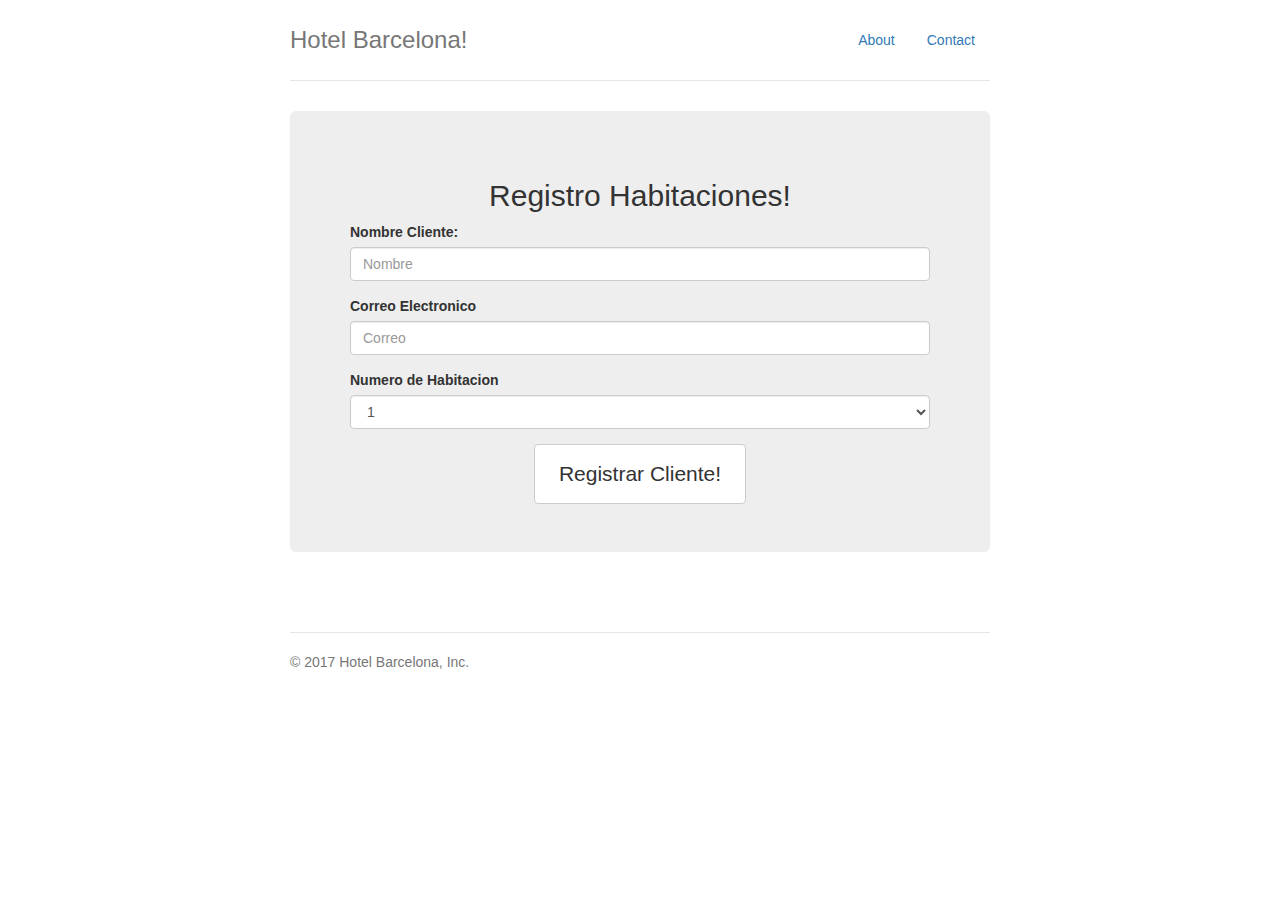
<file: hotel-localstorage/index.html>
<!DOCTYPE html>
<html lang="en">

<head>
    <meta charset="utf-8">
    <meta http-equiv="X-UA-Compatible" content="IE=edge">
    <meta name="viewport" content="width=device-width, initial-scale=1">
    <!-- The above 3 meta tags *must* come first in the head; any other head content must come *after* these tags -->
    <meta name="description" content="">
    <meta name="author" content="">
    <link rel="icon" href="#">
    <title>Hotel Barcelona!</title>
    <!-- Custom styles for this template -->
    <link href="css/style.css" rel="stylesheet">
    <link href="css/bootstrap.min.css" rel="stylesheet"> </head>

<body onload="mostrar()">
    <div class="container">
        <div class="header clearfix">
            <nav>
                <ul class="nav nav-pills pull-right">
                    <li role="presentation"><a href="#">About</a></li>
                    <li role="presentation"><a href="#">Contact</a></li>
                </ul>
            </nav>
            <h3 class="text-muted">Hotel Barcelona!</h3> </div>
        <div class="jumbotron">
            <h2 class="text-center">Registro Habitaciones!</h2>
            <form id="myForm">
                <div class="form-group">
                    <label for="nombreCliente">Nombre Cliente:</label>
                    <input type="text" class="form-control" id="nombreCliente" placeholder="Nombre"> </div>
                <div class="form-group">
                    <label for="correoCliente">Correo Electronico</label>
                    <input type="email" class="form-control" id="correoCliente" placeholder="Correo"> </div>
                <div class="form-group">
                    <label for="hbt">Numero de Habitacion</label>
                    <select id="hbt" class="form-control">
                        <option>1</option>
                        <option>2</option>
                        <option>3</option>
                        <option>4</option>
                        <option>5</option>
                    </select>
                </div>
                <div class="text-center">
                    <button type="submit" class="btn btn-default" id="registrarCLiente">Registrar Cliente!</button>
                </div>
            </form>
        </div>
        <div id="lista" class="row marketing">
            
            
        </div>
        <footer class="footer">
            <p>&copy; 2017 Hotel Barcelona, Inc.</p>
        </footer>
    </div>
    <!-- /container -->
    <script src="https://code.jquery.com/jquery-3.1.1.js" integrity="sha256-16cdPddA6VdVInumRGo6IbivbERE8p7CQR3HzTBuELA=" crossorigin="anonymous"></script>
    <script src="js/bootstrap.min.js"></script>
    <script src="js/main.js"></script>
</body>

</html>
</file>
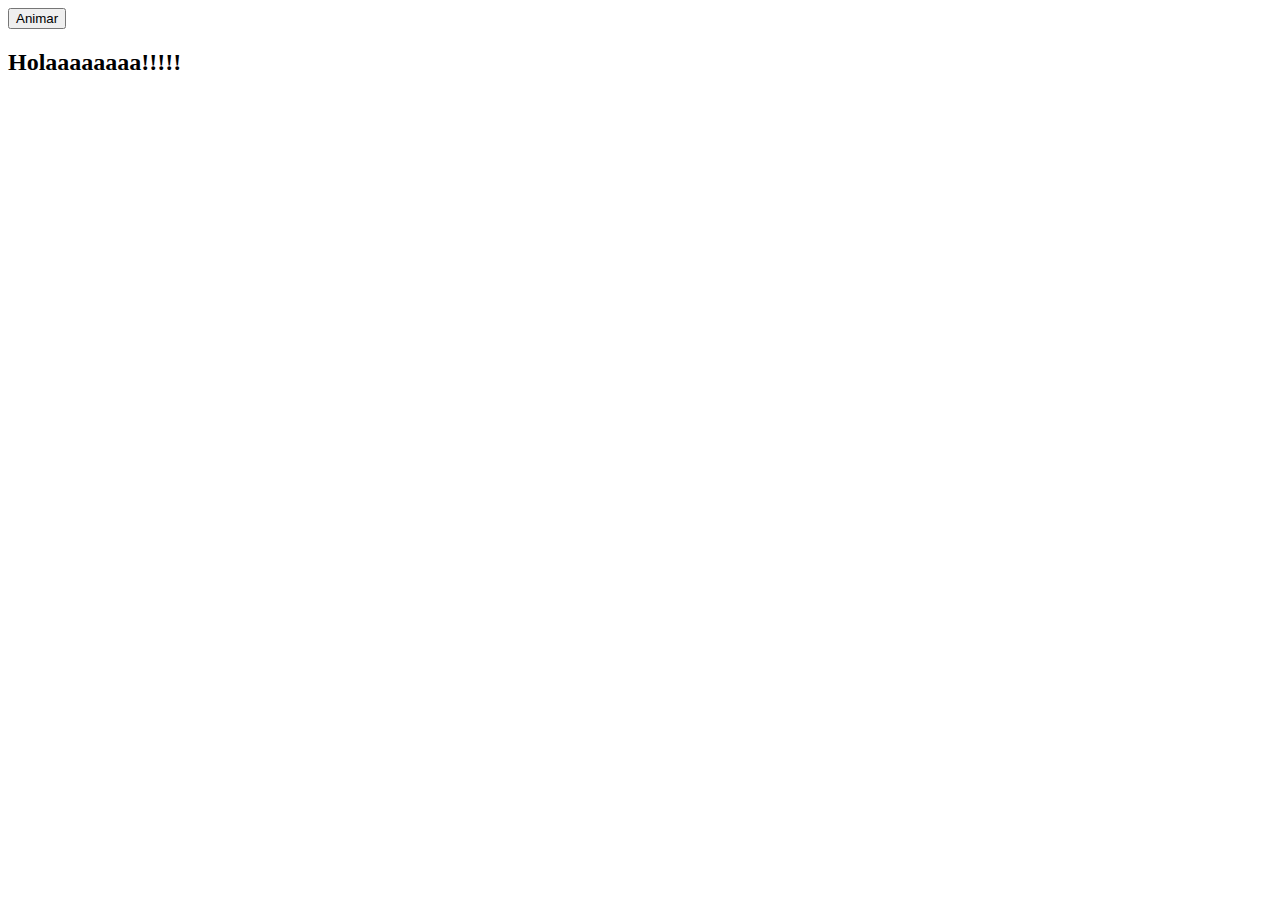
<file: animar_con_boton.html>
<html>

<head>
    <link rel="stylesheet" href="animation.css">    
</head>

<body>
    <input type="button" value="Animar" id="1951" >
    <h2 id="1952">Holaaaaaaaa!!!!!</h2>
    <script src="javascript7.js"></script>
</body>

</html>
</file>
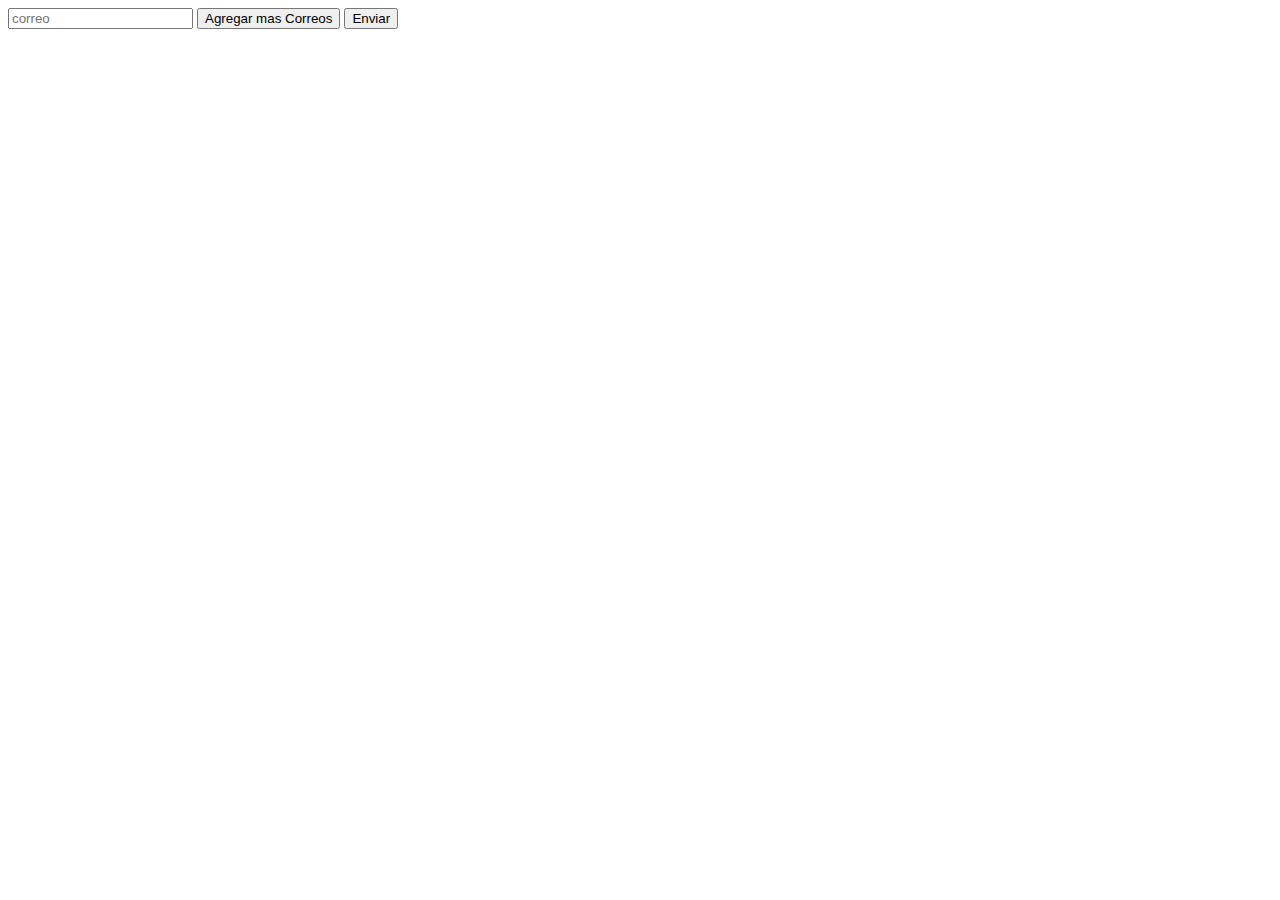
<file: DOM-Nodos.html>
<html>

<head> 
    <meta charset="utf-8">
</head>

<body id="body">
    <input type="email" placeholder="correo">
    <input id="1951" type="submit" value="Agregar mas Correos">
    <input type="button" value="Enviar">
    <script src="javascript6.js"></script>
</body>

</html>
</file>
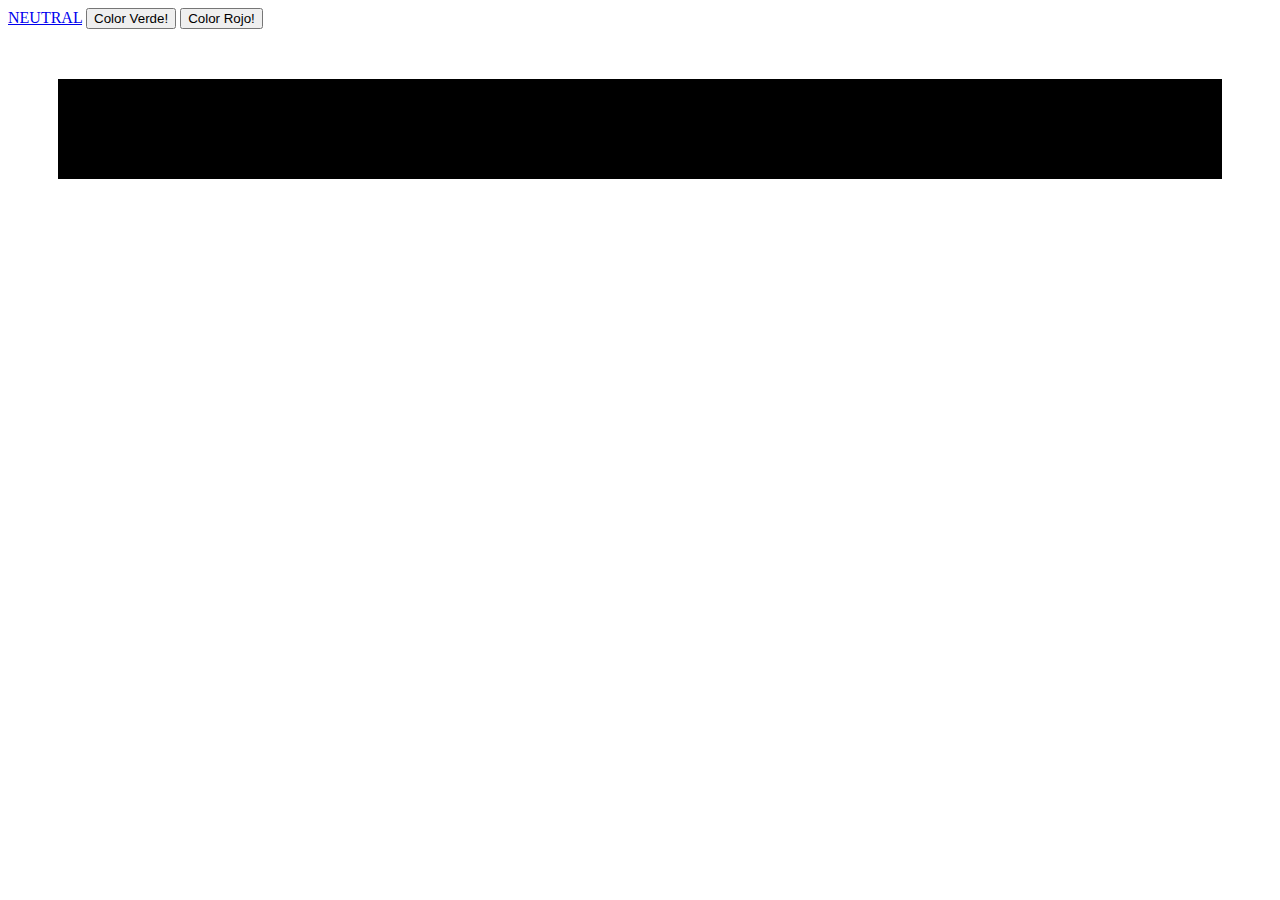
<file: eventos.html>
<html>

    <head>
        <link href="animation.css" rel="stylesheet">
        
    </head>

    <body>
        <a id="1951" href="#">NEUTRAL</a>
        <button id="1952" type="button">Color Verde!</button>
        <button id="1953" type="button">Color Rojo!</button>
        
        <div id="1954" class="neutral"></div>
        <script src="javascript1.js"></script> 
    </body>

</html>
</file>
<file: hotel-localstorage/css/style.css>
/* Space out content a bit */
body {
  padding-top: 20px;
  padding-bottom: 20px;
}

/* Everything but the jumbotron gets side spacing for mobile first views */
.header,
.marketing,
.footer {
  padding-right: 15px;
  padding-left: 15px;
}

/* Custom page header */
.header {
  padding-bottom: 20px;
  border-bottom: 1px solid #e5e5e5;
}
/* Make the masthead heading the same height as the navigation */
.header h3 {
  margin-top: 0;
  margin-bottom: 0;
  line-height: 40px;
}

/* Custom page footer */
.footer {
  padding-top: 19px;
  color: #777;
  border-top: 1px solid #e5e5e5;
}

/* Customize container */
@media (min-width: 768px) {
  .container {
    max-width: 730px;
  }
}
.container-narrow > hr {
  margin: 30px 0;
}

/* Main marketing message and sign up button */
.jumbotron {
  /*text-align: center;*/
  border-bottom: 1px solid #e5e5e5;
}
.jumbotron .btn {
  padding: 14px 24px;
  font-size: 21px;
}

/* Supporting marketing content */
.marketing {
  margin: 40px 0;
}
.marketing p + h4 {
  margin-top: 28px;
}

/* Responsive: Portrait tablets and up */
@media screen and (min-width: 768px) {
  /* Remove the padding we set earlier */
  .header,
  .marketing,
  .footer {
    padding-right: 0;
    padding-left: 0;
  }
  /* Space out the masthead */
  .header {
    margin-bottom: 30px;
  }
  /* Remove the bottom border on the jumbotron for visual effect */
  .jumbotron {
    border-bottom: 0;
  }
}

.bs-callout {
    padding: 20px;
    margin: 20px 0;
    border: 1px solid #eee;
    border-left-width: 5px;
    border-radius: 3px;
}
.bs-callout h4 {
    margin-top: 0;
    margin-bottom: 5px;
}
.bs-callout p:last-child {
    margin-bottom: 0;
}
.bs-callout code {
    border-radius: 3px;
}
.bs-callout+.bs-callout {
    margin-top: -5px;
}
.bs-callout-default {
    border-left-color: #777;
}
.bs-callout-default h4 {
    color: #777;
}
.bs-callout-primary {
    border-left-color: #428bca;
}
.bs-callout-primary h4 {
    color: #428bca;
}
.bs-callout-success {
    border-left-color: #5cb85c;
}
.bs-callout-success h4 {
    color: #5cb85c;
}
.bs-callout-danger {
    border-left-color: #d9534f;
}
.bs-callout-danger h4 {
    color: #d9534f;
}
.bs-callout-warning {
    border-left-color: #f0ad4e;
}
.bs-callout-warning h4 {
    color: #f0ad4e;
}
.bs-callout-info {
    border-left-color: #5bc0de;
}
.bs-callout-info h4 {
    color: #5bc0de;
}
</file>
<file: animation.css>
@charset "UTF-8";
/*
.retraso{
    animation-delay: 1s;
}
*/
/*eventos.html*/
.neutral{
    background-color: black;
    padding: 50px;
    margin: 50px;
}
.color_rojo{
    padding: 50px;
    background-color: red;
    margin: 50px;
}

.color_verde{
    padding: 50px;
    background-color: green;
    margin: 50px;
}
/*eventos.html*/

.fill {
    width: 100%;
    height: 100%;
    background-position: center;
    -webkit-background-size: cover;
    -moz-background-size: cover;
    background-size: cover;
    -o-background-size: cover;
}

footer {
    margin: 30px 0;
}

.animated {
    -webkit-animation-duration: 1s;
    animation-duration: 1s;
    -webkit-animation-fill-mode: both;
    animation-fill-mode: both;
}

.animated.infinite {
    -webkit-animation-iteration-count: infinite;
    animation-iteration-count: infinite;
}

.animated.hinge {
    -webkit-animation-duration: 2s;
    animation-duration: 2s;
}

.animated.flipOutX,
.animated.flipOutY,
.animated.bounceIn,
.animated.bounceOut {
    -webkit-animation-duration: .75s;
    animation-duration: .75s;
}

@-webkit-keyframes bounce {
    from,
    20%,
    53%,
    80%,
    to {
        -webkit-animation-timing-function: cubic-bezier(0.215, 0.610, 0.355, 1.000);
        animation-timing-function: cubic-bezier(0.215, 0.610, 0.355, 1.000);
        -webkit-transform: translate3d(0, 0, 0);
        transform: translate3d(0, 0, 0);
    }
    40%,
    43% {
        -webkit-animation-timing-function: cubic-bezier(0.755, 0.050, 0.855, 0.060);
        animation-timing-function: cubic-bezier(0.755, 0.050, 0.855, 0.060);
        -webkit-transform: translate3d(0, -30px, 0);
        transform: translate3d(0, -30px, 0);
    }
    70% {
        -webkit-animation-timing-function: cubic-bezier(0.755, 0.050, 0.855, 0.060);
        animation-timing-function: cubic-bezier(0.755, 0.050, 0.855, 0.060);
        -webkit-transform: translate3d(0, -15px, 0);
        transform: translate3d(0, -15px, 0);
    }
    90% {
        -webkit-transform: translate3d(0, -4px, 0);
        transform: translate3d(0, -4px, 0);
    }
}

@keyframes bounce {
    from,
    20%,
    53%,
    80%,
    to {
        -webkit-animation-timing-function: cubic-bezier(0.215, 0.610, 0.355, 1.000);
        animation-timing-function: cubic-bezier(0.215, 0.610, 0.355, 1.000);
        -webkit-transform: translate3d(0, 0, 0);
        transform: translate3d(0, 0, 0);
    }
    40%,
    43% {
        -webkit-animation-timing-function: cubic-bezier(0.755, 0.050, 0.855, 0.060);
        animation-timing-function: cubic-bezier(0.755, 0.050, 0.855, 0.060);
        -webkit-transform: translate3d(0, -30px, 0);
        transform: translate3d(0, -30px, 0);
    }
    70% {
        -webkit-animation-timing-function: cubic-bezier(0.755, 0.050, 0.855, 0.060);
        animation-timing-function: cubic-bezier(0.755, 0.050, 0.855, 0.060);
        -webkit-transform: translate3d(0, -15px, 0);
        transform: translate3d(0, -15px, 0);
    }
    90% {
        -webkit-transform: translate3d(0, -4px, 0);
        transform: translate3d(0, -4px, 0);
    }
}

.bounce {
    -webkit-animation-name: bounce;
    animation-name: bounce;
    -webkit-transform-origin: center bottom;
    transform-origin: center bottom;
}

@-webkit-keyframes flash {
    from,
    50%,
    to {
        opacity: 1;
    }
    25%,
    75% {
        opacity: 0;
    }
}

@keyframes flash {
    from,
    50%,
    to {
        opacity: 1;
    }
    25%,
    75% {
        opacity: 0;
    }
}

.flash {
    -webkit-animation-name: flash;
    animation-name: flash;
}


/* originally authored by Nick Pettit - https://github.com/nickpettit/glide */

@-webkit-keyframes pulse {
    from {
        -webkit-transform: scale3d(1, 1, 1);
        transform: scale3d(1, 1, 1);
    }
    50% {
        -webkit-transform: scale3d(1.05, 1.05, 1.05);
        transform: scale3d(1.05, 1.05, 1.05);
    }
    to {
        -webkit-transform: scale3d(1, 1, 1);
        transform: scale3d(1, 1, 1);
    }
}

@keyframes pulse {
    from {
        -webkit-transform: scale3d(1, 1, 1);
        transform: scale3d(1, 1, 1);
    }
    50% {
        -webkit-transform: scale3d(1.05, 1.05, 1.05);
        transform: scale3d(1.05, 1.05, 1.05);
    }
    to {
        -webkit-transform: scale3d(1, 1, 1);
        transform: scale3d(1, 1, 1);
    }
}

.pulse {
    -webkit-animation-name: pulse;
    animation-name: pulse;
}

@-webkit-keyframes rubberBand {
    from {
        -webkit-transform: scale3d(1, 1, 1);
        transform: scale3d(1, 1, 1);
    }
    30% {
        -webkit-transform: scale3d(1.25, 0.75, 1);
        transform: scale3d(1.25, 0.75, 1);
    }
    40% {
        -webkit-transform: scale3d(0.75, 1.25, 1);
        transform: scale3d(0.75, 1.25, 1);
    }
    50% {
        -webkit-transform: scale3d(1.15, 0.85, 1);
        transform: scale3d(1.15, 0.85, 1);
    }
    65% {
        -webkit-transform: scale3d(.95, 1.05, 1);
        transform: scale3d(.95, 1.05, 1);
    }
    75% {
        -webkit-transform: scale3d(1.05, .95, 1);
        transform: scale3d(1.05, .95, 1);
    }
    to {
        -webkit-transform: scale3d(1, 1, 1);
        transform: scale3d(1, 1, 1);
    }
}

@keyframes rubberBand {
    from {
        -webkit-transform: scale3d(1, 1, 1);
        transform: scale3d(1, 1, 1);
    }
    30% {
        -webkit-transform: scale3d(1.25, 0.75, 1);
        transform: scale3d(1.25, 0.75, 1);
    }
    40% {
        -webkit-transform: scale3d(0.75, 1.25, 1);
        transform: scale3d(0.75, 1.25, 1);
    }
    50% {
        -webkit-transform: scale3d(1.15, 0.85, 1);
        transform: scale3d(1.15, 0.85, 1);
    }
    65% {
        -webkit-transform: scale3d(.95, 1.05, 1);
        transform: scale3d(.95, 1.05, 1);
    }
    75% {
        -webkit-transform: scale3d(1.05, .95, 1);
        transform: scale3d(1.05, .95, 1);
    }
    to {
        -webkit-transform: scale3d(1, 1, 1);
        transform: scale3d(1, 1, 1);
    }
}

.rubberBand {
    -webkit-animation-name: rubberBand;
    animation-name: rubberBand;
}

@-webkit-keyframes shake {
    from,
    to {
        -webkit-transform: translate3d(0, 0, 0);
        transform: translate3d(0, 0, 0);
    }
    10%,
    30%,
    50%,
    70%,
    90% {
        -webkit-transform: translate3d(-10px, 0, 0);
        transform: translate3d(-10px, 0, 0);
    }
    20%,
    40%,
    60%,
    80% {
        -webkit-transform: translate3d(10px, 0, 0);
        transform: translate3d(10px, 0, 0);
    }
}

@keyframes shake {
    from,
    to {
        -webkit-transform: translate3d(0, 0, 0);
        transform: translate3d(0, 0, 0);
    }
    10%,
    30%,
    50%,
    70%,
    90% {
        -webkit-transform: translate3d(-10px, 0, 0);
        transform: translate3d(-10px, 0, 0);
    }
    20%,
    40%,
    60%,
    80% {
        -webkit-transform: translate3d(10px, 0, 0);
        transform: translate3d(10px, 0, 0);
    }
}

.shake {
    -webkit-animation-name: shake;
    animation-name: shake;
}

@-webkit-keyframes headShake {
    0% {
        -webkit-transform: translateX(0);
        transform: translateX(0);
    }
    6.5% {
        -webkit-transform: translateX(-6px) rotateY(-9deg);
        transform: translateX(-6px) rotateY(-9deg);
    }
    18.5% {
        -webkit-transform: translateX(5px) rotateY(7deg);
        transform: translateX(5px) rotateY(7deg);
    }
    31.5% {
        -webkit-transform: translateX(-3px) rotateY(-5deg);
        transform: translateX(-3px) rotateY(-5deg);
    }
    43.5% {
        -webkit-transform: translateX(2px) rotateY(3deg);
        transform: translateX(2px) rotateY(3deg);
    }
    50% {
        -webkit-transform: translateX(0);
        transform: translateX(0);
    }
}

@keyframes headShake {
    0% {
        -webkit-transform: translateX(0);
        transform: translateX(0);
    }
    6.5% {
        -webkit-transform: translateX(-6px) rotateY(-9deg);
        transform: translateX(-6px) rotateY(-9deg);
    }
    18.5% {
        -webkit-transform: translateX(5px) rotateY(7deg);
        transform: translateX(5px) rotateY(7deg);
    }
    31.5% {
        -webkit-transform: translateX(-3px) rotateY(-5deg);
        transform: translateX(-3px) rotateY(-5deg);
    }
    43.5% {
        -webkit-transform: translateX(2px) rotateY(3deg);
        transform: translateX(2px) rotateY(3deg);
    }
    50% {
        -webkit-transform: translateX(0);
        transform: translateX(0);
    }
}

.headShake {
    -webkit-animation-timing-function: ease-in-out;
    animation-timing-function: ease-in-out;
    -webkit-animation-name: headShake;
    animation-name: headShake;
}

@-webkit-keyframes swing {
    20% {
        -webkit-transform: rotate3d(0, 0, 1, 15deg);
        transform: rotate3d(0, 0, 1, 15deg);
    }
    40% {
        -webkit-transform: rotate3d(0, 0, 1, -10deg);
        transform: rotate3d(0, 0, 1, -10deg);
    }
    60% {
        -webkit-transform: rotate3d(0, 0, 1, 5deg);
        transform: rotate3d(0, 0, 1, 5deg);
    }
    80% {
        -webkit-transform: rotate3d(0, 0, 1, -5deg);
        transform: rotate3d(0, 0, 1, -5deg);
    }
    to {
        -webkit-transform: rotate3d(0, 0, 1, 0deg);
        transform: rotate3d(0, 0, 1, 0deg);
    }
}

@keyframes swing {
    20% {
        -webkit-transform: rotate3d(0, 0, 1, 15deg);
        transform: rotate3d(0, 0, 1, 15deg);
    }
    40% {
        -webkit-transform: rotate3d(0, 0, 1, -10deg);
        transform: rotate3d(0, 0, 1, -10deg);
    }
    60% {
        -webkit-transform: rotate3d(0, 0, 1, 5deg);
        transform: rotate3d(0, 0, 1, 5deg);
    }
    80% {
        -webkit-transform: rotate3d(0, 0, 1, -5deg);
        transform: rotate3d(0, 0, 1, -5deg);
    }
    to {
        -webkit-transform: rotate3d(0, 0, 1, 0deg);
        transform: rotate3d(0, 0, 1, 0deg);
    }
}

.swing {
    -webkit-transform-origin: top center;
    transform-origin: top center;
    -webkit-animation-name: swing;
    animation-name: swing;
}

@-webkit-keyframes tada {
    from {
        -webkit-transform: scale3d(1, 1, 1);
        transform: scale3d(1, 1, 1);
    }
    10%,
    20% {
        -webkit-transform: scale3d(.9, .9, .9) rotate3d(0, 0, 1, -3deg);
        transform: scale3d(.9, .9, .9) rotate3d(0, 0, 1, -3deg);
    }
    30%,
    50%,
    70%,
    90% {
        -webkit-transform: scale3d(1.1, 1.1, 1.1) rotate3d(0, 0, 1, 3deg);
        transform: scale3d(1.1, 1.1, 1.1) rotate3d(0, 0, 1, 3deg);
    }
    40%,
    60%,
    80% {
        -webkit-transform: scale3d(1.1, 1.1, 1.1) rotate3d(0, 0, 1, -3deg);
        transform: scale3d(1.1, 1.1, 1.1) rotate3d(0, 0, 1, -3deg);
    }
    to {
        -webkit-transform: scale3d(1, 1, 1);
        transform: scale3d(1, 1, 1);
    }
}

@keyframes tada {
    from {
        -webkit-transform: scale3d(1, 1, 1);
        transform: scale3d(1, 1, 1);
    }
    10%,
    20% {
        -webkit-transform: scale3d(.9, .9, .9) rotate3d(0, 0, 1, -3deg);
        transform: scale3d(.9, .9, .9) rotate3d(0, 0, 1, -3deg);
    }
    30%,
    50%,
    70%,
    90% {
        -webkit-transform: scale3d(1.1, 1.1, 1.1) rotate3d(0, 0, 1, 3deg);
        transform: scale3d(1.1, 1.1, 1.1) rotate3d(0, 0, 1, 3deg);
    }
    40%,
    60%,
    80% {
        -webkit-transform: scale3d(1.1, 1.1, 1.1) rotate3d(0, 0, 1, -3deg);
        transform: scale3d(1.1, 1.1, 1.1) rotate3d(0, 0, 1, -3deg);
    }
    to {
        -webkit-transform: scale3d(1, 1, 1);
        transform: scale3d(1, 1, 1);
    }
}

.tada {
    -webkit-animation-name: tada;
    animation-name: tada;
}


/* originally authored by Nick Pettit - https://github.com/nickpettit/glide */

@-webkit-keyframes wobble {
    from {
        -webkit-transform: none;
        transform: none;
    }
    15% {
        -webkit-transform: translate3d(-25%, 0, 0) rotate3d(0, 0, 1, -5deg);
        transform: translate3d(-25%, 0, 0) rotate3d(0, 0, 1, -5deg);
    }
    30% {
        -webkit-transform: translate3d(20%, 0, 0) rotate3d(0, 0, 1, 3deg);
        transform: translate3d(20%, 0, 0) rotate3d(0, 0, 1, 3deg);
    }
    45% {
        -webkit-transform: translate3d(-15%, 0, 0) rotate3d(0, 0, 1, -3deg);
        transform: translate3d(-15%, 0, 0) rotate3d(0, 0, 1, -3deg);
    }
    60% {
        -webkit-transform: translate3d(10%, 0, 0) rotate3d(0, 0, 1, 2deg);
        transform: translate3d(10%, 0, 0) rotate3d(0, 0, 1, 2deg);
    }
    75% {
        -webkit-transform: translate3d(-5%, 0, 0) rotate3d(0, 0, 1, -1deg);
        transform: translate3d(-5%, 0, 0) rotate3d(0, 0, 1, -1deg);
    }
    to {
        -webkit-transform: none;
        transform: none;
    }
}

@keyframes wobble {
    from {
        -webkit-transform: none;
        transform: none;
    }
    15% {
        -webkit-transform: translate3d(-25%, 0, 0) rotate3d(0, 0, 1, -5deg);
        transform: translate3d(-25%, 0, 0) rotate3d(0, 0, 1, -5deg);
    }
    30% {
        -webkit-transform: translate3d(20%, 0, 0) rotate3d(0, 0, 1, 3deg);
        transform: translate3d(20%, 0, 0) rotate3d(0, 0, 1, 3deg);
    }
    45% {
        -webkit-transform: translate3d(-15%, 0, 0) rotate3d(0, 0, 1, -3deg);
        transform: translate3d(-15%, 0, 0) rotate3d(0, 0, 1, -3deg);
    }
    60% {
        -webkit-transform: translate3d(10%, 0, 0) rotate3d(0, 0, 1, 2deg);
        transform: translate3d(10%, 0, 0) rotate3d(0, 0, 1, 2deg);
    }
    75% {
        -webkit-transform: translate3d(-5%, 0, 0) rotate3d(0, 0, 1, -1deg);
        transform: translate3d(-5%, 0, 0) rotate3d(0, 0, 1, -1deg);
    }
    to {
        -webkit-transform: none;
        transform: none;
    }
}

.wobble {
    -webkit-animation-name: wobble;
    animation-name: wobble;
}

@-webkit-keyframes jello {
    from,
    11.1%,
    to {
        -webkit-transform: none;
        transform: none;
    }
    22.2% {
        -webkit-transform: skewX(-12.5deg) skewY(-12.5deg);
        transform: skewX(-12.5deg) skewY(-12.5deg);
    }
    33.3% {
        -webkit-transform: skewX(6.25deg) skewY(6.25deg);
        transform: skewX(6.25deg) skewY(6.25deg);
    }
    44.4% {
        -webkit-transform: skewX(-3.125deg) skewY(-3.125deg);
        transform: skewX(-3.125deg) skewY(-3.125deg);
    }
    55.5% {
        -webkit-transform: skewX(1.5625deg) skewY(1.5625deg);
        transform: skewX(1.5625deg) skewY(1.5625deg);
    }
    66.6% {
        -webkit-transform: skewX(-0.78125deg) skewY(-0.78125deg);
        transform: skewX(-0.78125deg) skewY(-0.78125deg);
    }
    77.7% {
        -webkit-transform: skewX(0.390625deg) skewY(0.390625deg);
        transform: skewX(0.390625deg) skewY(0.390625deg);
    }
    88.8% {
        -webkit-transform: skewX(-0.1953125deg) skewY(-0.1953125deg);
        transform: skewX(-0.1953125deg) skewY(-0.1953125deg);
    }
}

@keyframes jello {
    from,
    11.1%,
    to {
        -webkit-transform: none;
        transform: none;
    }
    22.2% {
        -webkit-transform: skewX(-12.5deg) skewY(-12.5deg);
        transform: skewX(-12.5deg) skewY(-12.5deg);
    }
    33.3% {
        -webkit-transform: skewX(6.25deg) skewY(6.25deg);
        transform: skewX(6.25deg) skewY(6.25deg);
    }
    44.4% {
        -webkit-transform: skewX(-3.125deg) skewY(-3.125deg);
        transform: skewX(-3.125deg) skewY(-3.125deg);
    }
    55.5% {
        -webkit-transform: skewX(1.5625deg) skewY(1.5625deg);
        transform: skewX(1.5625deg) skewY(1.5625deg);
    }
    66.6% {
        -webkit-transform: skewX(-0.78125deg) skewY(-0.78125deg);
        transform: skewX(-0.78125deg) skewY(-0.78125deg);
    }
    77.7% {
        -webkit-transform: skewX(0.390625deg) skewY(0.390625deg);
        transform: skewX(0.390625deg) skewY(0.390625deg);
    }
    88.8% {
        -webkit-transform: skewX(-0.1953125deg) skewY(-0.1953125deg);
        transform: skewX(-0.1953125deg) skewY(-0.1953125deg);
    }
}

.jello {
    -webkit-animation-name: jello;
    animation-name: jello;
    -webkit-transform-origin: center;
    transform-origin: center;
}

@-webkit-keyframes bounceIn {
    from,
    20%,
    40%,
    60%,
    80%,
    to {
        -webkit-animation-timing-function: cubic-bezier(0.215, 0.610, 0.355, 1.000);
        animation-timing-function: cubic-bezier(0.215, 0.610, 0.355, 1.000);
    }
    0% {
        opacity: 0;
        -webkit-transform: scale3d(.3, .3, .3);
        transform: scale3d(.3, .3, .3);
    }
    20% {
        -webkit-transform: scale3d(1.1, 1.1, 1.1);
        transform: scale3d(1.1, 1.1, 1.1);
    }
    40% {
        -webkit-transform: scale3d(.9, .9, .9);
        transform: scale3d(.9, .9, .9);
    }
    60% {
        opacity: 1;
        -webkit-transform: scale3d(1.03, 1.03, 1.03);
        transform: scale3d(1.03, 1.03, 1.03);
    }
    80% {
        -webkit-transform: scale3d(.97, .97, .97);
        transform: scale3d(.97, .97, .97);
    }
    to {
        opacity: 1;
        -webkit-transform: scale3d(1, 1, 1);
        transform: scale3d(1, 1, 1);
    }
}

@keyframes bounceIn {
    from,
    20%,
    40%,
    60%,
    80%,
    to {
        -webkit-animation-timing-function: cubic-bezier(0.215, 0.610, 0.355, 1.000);
        animation-timing-function: cubic-bezier(0.215, 0.610, 0.355, 1.000);
    }
    0% {
        opacity: 0;
        -webkit-transform: scale3d(.3, .3, .3);
        transform: scale3d(.3, .3, .3);
    }
    20% {
        -webkit-transform: scale3d(1.1, 1.1, 1.1);
        transform: scale3d(1.1, 1.1, 1.1);
    }
    40% {
        -webkit-transform: scale3d(.9, .9, .9);
        transform: scale3d(.9, .9, .9);
    }
    60% {
        opacity: 1;
        -webkit-transform: scale3d(1.03, 1.03, 1.03);
        transform: scale3d(1.03, 1.03, 1.03);
    }
    80% {
        -webkit-transform: scale3d(.97, .97, .97);
        transform: scale3d(.97, .97, .97);
    }
    to {
        opacity: 1;
        -webkit-transform: scale3d(1, 1, 1);
        transform: scale3d(1, 1, 1);
    }
}

.bounceIn {
    -webkit-animation-name: bounceIn;
    animation-name: bounceIn;
}

@-webkit-keyframes bounceInDown {
    from,
    60%,
    75%,
    90%,
    to {
        -webkit-animation-timing-function: cubic-bezier(0.215, 0.610, 0.355, 1.000);
        animation-timing-function: cubic-bezier(0.215, 0.610, 0.355, 1.000);
    }
    0% {
        opacity: 0;
        -webkit-transform: translate3d(0, -3000px, 0);
        transform: translate3d(0, -3000px, 0);
    }
    60% {
        opacity: 1;
        -webkit-transform: translate3d(0, 25px, 0);
        transform: translate3d(0, 25px, 0);
    }
    75% {
        -webkit-transform: translate3d(0, -10px, 0);
        transform: translate3d(0, -10px, 0);
    }
    90% {
        -webkit-transform: translate3d(0, 5px, 0);
        transform: translate3d(0, 5px, 0);
    }
    to {
        -webkit-transform: none;
        transform: none;
    }
}

@keyframes bounceInDown {
    from,
    60%,
    75%,
    90%,
    to {
        -webkit-animation-timing-function: cubic-bezier(0.215, 0.610, 0.355, 1.000);
        animation-timing-function: cubic-bezier(0.215, 0.610, 0.355, 1.000);
    }
    0% {
        opacity: 0;
        -webkit-transform: translate3d(0, -3000px, 0);
        transform: translate3d(0, -3000px, 0);
    }
    60% {
        opacity: 1;
        -webkit-transform: translate3d(0, 25px, 0);
        transform: translate3d(0, 25px, 0);
    }
    75% {
        -webkit-transform: translate3d(0, -10px, 0);
        transform: translate3d(0, -10px, 0);
    }
    90% {
        -webkit-transform: translate3d(0, 5px, 0);
        transform: translate3d(0, 5px, 0);
    }
    to {
        -webkit-transform: none;
        transform: none;
    }
}

.bounceInDown {
    -webkit-animation-name: bounceInDown;
    animation-name: bounceInDown;
}

@-webkit-keyframes bounceInLeft {
    from,
    60%,
    75%,
    90%,
    to {
        -webkit-animation-timing-function: cubic-bezier(0.215, 0.610, 0.355, 1.000);
        animation-timing-function: cubic-bezier(0.215, 0.610, 0.355, 1.000);
    }
    0% {
        opacity: 0;
        -webkit-transform: translate3d(-3000px, 0, 0);
        transform: translate3d(-3000px, 0, 0);
    }
    60% {
        opacity: 1;
        -webkit-transform: translate3d(25px, 0, 0);
        transform: translate3d(25px, 0, 0);
    }
    75% {
        -webkit-transform: translate3d(-10px, 0, 0);
        transform: translate3d(-10px, 0, 0);
    }
    90% {
        -webkit-transform: translate3d(5px, 0, 0);
        transform: translate3d(5px, 0, 0);
    }
    to {
        -webkit-transform: none;
        transform: none;
    }
}

@keyframes bounceInLeft {
    from,
    60%,
    75%,
    90%,
    to {
        -webkit-animation-timing-function: cubic-bezier(0.215, 0.610, 0.355, 1.000);
        animation-timing-function: cubic-bezier(0.215, 0.610, 0.355, 1.000);
    }
    0% {
        opacity: 0;
        -webkit-transform: translate3d(-3000px, 0, 0);
        transform: translate3d(-3000px, 0, 0);
    }
    60% {
        opacity: 1;
        -webkit-transform: translate3d(25px, 0, 0);
        transform: translate3d(25px, 0, 0);
    }
    75% {
        -webkit-transform: translate3d(-10px, 0, 0);
        transform: translate3d(-10px, 0, 0);
    }
    90% {
        -webkit-transform: translate3d(5px, 0, 0);
        transform: translate3d(5px, 0, 0);
    }
    to {
        -webkit-transform: none;
        transform: none;
    }
}

.bounceInLeft {
    -webkit-animation-name: bounceInLeft;
    animation-name: bounceInLeft;
}

@-webkit-keyframes bounceInRight {
    from,
    60%,
    75%,
    90%,
    to {
        -webkit-animation-timing-function: cubic-bezier(0.215, 0.610, 0.355, 1.000);
        animation-timing-function: cubic-bezier(0.215, 0.610, 0.355, 1.000);
    }
    from {
        opacity: 0;
        -webkit-transform: translate3d(3000px, 0, 0);
        transform: translate3d(3000px, 0, 0);
    }
    60% {
        opacity: 1;
        -webkit-transform: translate3d(-25px, 0, 0);
        transform: translate3d(-25px, 0, 0);
    }
    75% {
        -webkit-transform: translate3d(10px, 0, 0);
        transform: translate3d(10px, 0, 0);
    }
    90% {
        -webkit-transform: translate3d(-5px, 0, 0);
        transform: translate3d(-5px, 0, 0);
    }
    to {
        -webkit-transform: none;
        transform: none;
    }
}

@keyframes bounceInRight {
    from,
    60%,
    75%,
    90%,
    to {
        -webkit-animation-timing-function: cubic-bezier(0.215, 0.610, 0.355, 1.000);
        animation-timing-function: cubic-bezier(0.215, 0.610, 0.355, 1.000);
    }
    from {
        opacity: 0;
        -webkit-transform: translate3d(3000px, 0, 0);
        transform: translate3d(3000px, 0, 0);
    }
    60% {
        opacity: 1;
        -webkit-transform: translate3d(-25px, 0, 0);
        transform: translate3d(-25px, 0, 0);
    }
    75% {
        -webkit-transform: translate3d(10px, 0, 0);
        transform: translate3d(10px, 0, 0);
    }
    90% {
        -webkit-transform: translate3d(-5px, 0, 0);
        transform: translate3d(-5px, 0, 0);
    }
    to {
        -webkit-transform: none;
        transform: none;
    }
}

.bounceInRight {
    -webkit-animation-name: bounceInRight;
    animation-name: bounceInRight;
}

@-webkit-keyframes bounceInUp {
    from,
    60%,
    75%,
    90%,
    to {
        -webkit-animation-timing-function: cubic-bezier(0.215, 0.610, 0.355, 1.000);
        animation-timing-function: cubic-bezier(0.215, 0.610, 0.355, 1.000);
    }
    from {
        opacity: 0;
        -webkit-transform: translate3d(0, 3000px, 0);
        transform: translate3d(0, 3000px, 0);
    }
    60% {
        opacity: 1;
        -webkit-transform: translate3d(0, -20px, 0);
        transform: translate3d(0, -20px, 0);
    }
    75% {
        -webkit-transform: translate3d(0, 10px, 0);
        transform: translate3d(0, 10px, 0);
    }
    90% {
        -webkit-transform: translate3d(0, -5px, 0);
        transform: translate3d(0, -5px, 0);
    }
    to {
        -webkit-transform: translate3d(0, 0, 0);
        transform: translate3d(0, 0, 0);
    }
}

@keyframes bounceInUp {
    from,
    60%,
    75%,
    90%,
    to {
        -webkit-animation-timing-function: cubic-bezier(0.215, 0.610, 0.355, 1.000);
        animation-timing-function: cubic-bezier(0.215, 0.610, 0.355, 1.000);
    }
    from {
        opacity: 0;
        -webkit-transform: translate3d(0, 3000px, 0);
        transform: translate3d(0, 3000px, 0);
    }
    60% {
        opacity: 1;
        -webkit-transform: translate3d(0, -20px, 0);
        transform: translate3d(0, -20px, 0);
    }
    75% {
        -webkit-transform: translate3d(0, 10px, 0);
        transform: translate3d(0, 10px, 0);
    }
    90% {
        -webkit-transform: translate3d(0, -5px, 0);
        transform: translate3d(0, -5px, 0);
    }
    to {
        -webkit-transform: translate3d(0, 0, 0);
        transform: translate3d(0, 0, 0);
    }
}

.bounceInUp {
    -webkit-animation-name: bounceInUp;
    animation-name: bounceInUp;
}

@-webkit-keyframes bounceOut {
    20% {
        -webkit-transform: scale3d(.9, .9, .9);
        transform: scale3d(.9, .9, .9);
    }
    50%,
    55% {
        opacity: 1;
        -webkit-transform: scale3d(1.1, 1.1, 1.1);
        transform: scale3d(1.1, 1.1, 1.1);
    }
    to {
        opacity: 0;
        -webkit-transform: scale3d(.3, .3, .3);
        transform: scale3d(.3, .3, .3);
    }
}

@keyframes bounceOut {
    20% {
        -webkit-transform: scale3d(.9, .9, .9);
        transform: scale3d(.9, .9, .9);
    }
    50%,
    55% {
        opacity: 1;
        -webkit-transform: scale3d(1.1, 1.1, 1.1);
        transform: scale3d(1.1, 1.1, 1.1);
    }
    to {
        opacity: 0;
        -webkit-transform: scale3d(.3, .3, .3);
        transform: scale3d(.3, .3, .3);
    }
}

.bounceOut {
    -webkit-animation-name: bounceOut;
    animation-name: bounceOut;
}

@-webkit-keyframes bounceOutDown {
    20% {
        -webkit-transform: translate3d(0, 10px, 0);
        transform: translate3d(0, 10px, 0);
    }
    40%,
    45% {
        opacity: 1;
        -webkit-transform: translate3d(0, -20px, 0);
        transform: translate3d(0, -20px, 0);
    }
    to {
        opacity: 0;
        -webkit-transform: translate3d(0, 2000px, 0);
        transform: translate3d(0, 2000px, 0);
    }
}

@keyframes bounceOutDown {
    20% {
        -webkit-transform: translate3d(0, 10px, 0);
        transform: translate3d(0, 10px, 0);
    }
    40%,
    45% {
        opacity: 1;
        -webkit-transform: translate3d(0, -20px, 0);
        transform: translate3d(0, -20px, 0);
    }
    to {
        opacity: 0;
        -webkit-transform: translate3d(0, 2000px, 0);
        transform: translate3d(0, 2000px, 0);
    }
}

.bounceOutDown {
    -webkit-animation-name: bounceOutDown;
    animation-name: bounceOutDown;
}

@-webkit-keyframes bounceOutLeft {
    20% {
        opacity: 1;
        -webkit-transform: translate3d(20px, 0, 0);
        transform: translate3d(20px, 0, 0);
    }
    to {
        opacity: 0;
        -webkit-transform: translate3d(-2000px, 0, 0);
        transform: translate3d(-2000px, 0, 0);
    }
}

@keyframes bounceOutLeft {
    20% {
        opacity: 1;
        -webkit-transform: translate3d(20px, 0, 0);
        transform: translate3d(20px, 0, 0);
    }
    to {
        opacity: 0;
        -webkit-transform: translate3d(-2000px, 0, 0);
        transform: translate3d(-2000px, 0, 0);
    }
}

.bounceOutLeft {
    -webkit-animation-name: bounceOutLeft;
    animation-name: bounceOutLeft;
}

@-webkit-keyframes bounceOutRight {
    20% {
        opacity: 1;
        -webkit-transform: translate3d(-20px, 0, 0);
        transform: translate3d(-20px, 0, 0);
    }
    to {
        opacity: 0;
        -webkit-transform: translate3d(2000px, 0, 0);
        transform: translate3d(2000px, 0, 0);
    }
}

@keyframes bounceOutRight {
    20% {
        opacity: 1;
        -webkit-transform: translate3d(-20px, 0, 0);
        transform: translate3d(-20px, 0, 0);
    }
    to {
        opacity: 0;
        -webkit-transform: translate3d(2000px, 0, 0);
        transform: translate3d(2000px, 0, 0);
    }
}

.bounceOutRight {
    -webkit-animation-name: bounceOutRight;
    animation-name: bounceOutRight;
}

@-webkit-keyframes bounceOutUp {
    20% {
        -webkit-transform: translate3d(0, -10px, 0);
        transform: translate3d(0, -10px, 0);
    }
    40%,
    45% {
        opacity: 1;
        -webkit-transform: translate3d(0, 20px, 0);
        transform: translate3d(0, 20px, 0);
    }
    to {
        opacity: 0;
        -webkit-transform: translate3d(0, -2000px, 0);
        transform: translate3d(0, -2000px, 0);
    }
}

@keyframes bounceOutUp {
    20% {
        -webkit-transform: translate3d(0, -10px, 0);
        transform: translate3d(0, -10px, 0);
    }
    40%,
    45% {
        opacity: 1;
        -webkit-transform: translate3d(0, 20px, 0);
        transform: translate3d(0, 20px, 0);
    }
    to {
        opacity: 0;
        -webkit-transform: translate3d(0, -2000px, 0);
        transform: translate3d(0, -2000px, 0);
    }
}

.bounceOutUp {
    -webkit-animation-name: bounceOutUp;
    animation-name: bounceOutUp;
}

@-webkit-keyframes fadeIn {
    from {
        opacity: 0;
    }
    to {
        opacity: 1;
    }
}

@keyframes fadeIn {
    from {
        opacity: 0;
    }
    to {
        opacity: 1;
    }
}

.fadeIn {
    -webkit-animation-name: fadeIn;
    animation-name: fadeIn;
}

@-webkit-keyframes fadeInDown {
    from {
        opacity: 0;
        -webkit-transform: translate3d(0, -100%, 0);
        transform: translate3d(0, -100%, 0);
    }
    to {
        opacity: 1;
        -webkit-transform: none;
        transform: none;
    }
}

@keyframes fadeInDown {
    from {
        opacity: 0;
        -webkit-transform: translate3d(0, -100%, 0);
        transform: translate3d(0, -100%, 0);
    }
    to {
        opacity: 1;
        -webkit-transform: none;
        transform: none;
    }
}

.fadeInDown {
    -webkit-animation-name: fadeInDown;
    animation-name: fadeInDown;
}

@-webkit-keyframes fadeInDownBig {
    from {
        opacity: 0;
        -webkit-transform: translate3d(0, -2000px, 0);
        transform: translate3d(0, -2000px, 0);
    }
    to {
        opacity: 1;
        -webkit-transform: none;
        transform: none;
    }
}

@keyframes fadeInDownBig {
    from {
        opacity: 0;
        -webkit-transform: translate3d(0, -2000px, 0);
        transform: translate3d(0, -2000px, 0);
    }
    to {
        opacity: 1;
        -webkit-transform: none;
        transform: none;
    }
}

.fadeInDownBig {
    -webkit-animation-name: fadeInDownBig;
    animation-name: fadeInDownBig;
}

@-webkit-keyframes fadeInLeft {
    from {
        opacity: 0;
        -webkit-transform: translate3d(-100%, 0, 0);
        transform: translate3d(-100%, 0, 0);
    }
    to {
        opacity: 1;
        -webkit-transform: none;
        transform: none;
    }
}

@keyframes fadeInLeft {
    from {
        opacity: 0;
        -webkit-transform: translate3d(-100%, 0, 0);
        transform: translate3d(-100%, 0, 0);
    }
    to {
        opacity: 1;
        -webkit-transform: none;
        transform: none;
    }
}

.fadeInLeft {
    -webkit-animation-name: fadeInLeft;
    animation-name: fadeInLeft;
}

@-webkit-keyframes fadeInLeftBig {
    from {
        opacity: 0;
        -webkit-transform: translate3d(-2000px, 0, 0);
        transform: translate3d(-2000px, 0, 0);
    }
    to {
        opacity: 1;
        -webkit-transform: none;
        transform: none;
    }
}

@keyframes fadeInLeftBig {
    from {
        opacity: 0;
        -webkit-transform: translate3d(-2000px, 0, 0);
        transform: translate3d(-2000px, 0, 0);
    }
    to {
        opacity: 1;
        -webkit-transform: none;
        transform: none;
    }
}

.fadeInLeftBig {
    -webkit-animation-name: fadeInLeftBig;
    animation-name: fadeInLeftBig;
}

@-webkit-keyframes fadeInRight {
    from {
        opacity: 0;
        -webkit-transform: translate3d(100%, 0, 0);
        transform: translate3d(100%, 0, 0);
    }
    to {
        opacity: 1;
        -webkit-transform: none;
        transform: none;
    }
}

@keyframes fadeInRight {
    from {
        opacity: 0;
        -webkit-transform: translate3d(100%, 0, 0);
        transform: translate3d(100%, 0, 0);
    }
    to {
        opacity: 1;
        -webkit-transform: none;
        transform: none;
    }
}

.fadeInRight {
    -webkit-animation-name: fadeInRight;
    animation-name: fadeInRight;
}

@-webkit-keyframes fadeInRightBig {
    from {
        opacity: 0;
        -webkit-transform: translate3d(2000px, 0, 0);
        transform: translate3d(2000px, 0, 0);
    }
    to {
        opacity: 1;
        -webkit-transform: none;
        transform: none;
    }
}

@keyframes fadeInRightBig {
    from {
        opacity: 0;
        -webkit-transform: translate3d(2000px, 0, 0);
        transform: translate3d(2000px, 0, 0);
    }
    to {
        opacity: 1;
        -webkit-transform: none;
        transform: none;
    }
}

.fadeInRightBig {
    -webkit-animation-name: fadeInRightBig;
    animation-name: fadeInRightBig;
}

@-webkit-keyframes fadeInUp {
    from {
        opacity: 0;
        -webkit-transform: translate3d(0, 100%, 0);
        transform: translate3d(0, 100%, 0);
    }
    to {
        opacity: 1;
        -webkit-transform: none;
        transform: none;
    }
}

@keyframes fadeInUp {
    from {
        opacity: 0;
        -webkit-transform: translate3d(0, 100%, 0);
        transform: translate3d(0, 100%, 0);
    }
    to {
        opacity: 1;
        -webkit-transform: none;
        transform: none;
    }
}

.fadeInUp {
    -webkit-animation-name: fadeInUp;
    animation-name: fadeInUp;
}

@-webkit-keyframes fadeInUpBig {
    from {
        opacity: 0;
        -webkit-transform: translate3d(0, 2000px, 0);
        transform: translate3d(0, 2000px, 0);
    }
    to {
        opacity: 1;
        -webkit-transform: none;
        transform: none;
    }
}

@keyframes fadeInUpBig {
    from {
        opacity: 0;
        -webkit-transform: translate3d(0, 2000px, 0);
        transform: translate3d(0, 2000px, 0);
    }
    to {
        opacity: 1;
        -webkit-transform: none;
        transform: none;
    }
}

.fadeInUpBig {
    -webkit-animation-name: fadeInUpBig;
    animation-name: fadeInUpBig;
}

@-webkit-keyframes fadeOut {
    from {
        opacity: 1;
    }
    to {
        opacity: 0;
    }
}

@keyframes fadeOut {
    from {
        opacity: 1;
    }
    to {
        opacity: 0;
    }
}

.fadeOut {
    -webkit-animation-name: fadeOut;
    animation-name: fadeOut;
}

@-webkit-keyframes fadeOutDown {
    from {
        opacity: 1;
    }
    to {
        opacity: 0;
        -webkit-transform: translate3d(0, 100%, 0);
        transform: translate3d(0, 100%, 0);
    }
}

@keyframes fadeOutDown {
    from {
        opacity: 1;
    }
    to {
        opacity: 0;
        -webkit-transform: translate3d(0, 100%, 0);
        transform: translate3d(0, 100%, 0);
    }
}

.fadeOutDown {
    -webkit-animation-name: fadeOutDown;
    animation-name: fadeOutDown;
}

@-webkit-keyframes fadeOutDownBig {
    from {
        opacity: 1;
    }
    to {
        opacity: 0;
        -webkit-transform: translate3d(0, 2000px, 0);
        transform: translate3d(0, 2000px, 0);
    }
}

@keyframes fadeOutDownBig {
    from {
        opacity: 1;
    }
    to {
        opacity: 0;
        -webkit-transform: translate3d(0, 2000px, 0);
        transform: translate3d(0, 2000px, 0);
    }
}

.fadeOutDownBig {
    -webkit-animation-name: fadeOutDownBig;
    animation-name: fadeOutDownBig;
}

@-webkit-keyframes fadeOutLeft {
    from {
        opacity: 1;
    }
    to {
        opacity: 0;
        -webkit-transform: translate3d(-100%, 0, 0);
        transform: translate3d(-100%, 0, 0);
    }
}

@keyframes fadeOutLeft {
    from {
        opacity: 1;
    }
    to {
        opacity: 0;
        -webkit-transform: translate3d(-100%, 0, 0);
        transform: translate3d(-100%, 0, 0);
    }
}

.fadeOutLeft {
    -webkit-animation-name: fadeOutLeft;
    animation-name: fadeOutLeft;
}

@-webkit-keyframes fadeOutLeftBig {
    from {
        opacity: 1;
    }
    to {
        opacity: 0;
        -webkit-transform: translate3d(-2000px, 0, 0);
        transform: translate3d(-2000px, 0, 0);
    }
}

@keyframes fadeOutLeftBig {
    from {
        opacity: 1;
    }
    to {
        opacity: 0;
        -webkit-transform: translate3d(-2000px, 0, 0);
        transform: translate3d(-2000px, 0, 0);
    }
}

.fadeOutLeftBig {
    -webkit-animation-name: fadeOutLeftBig;
    animation-name: fadeOutLeftBig;
}

@-webkit-keyframes fadeOutRight {
    from {
        opacity: 1;
    }
    to {
        opacity: 0;
        -webkit-transform: translate3d(100%, 0, 0);
        transform: translate3d(100%, 0, 0);
    }
}

@keyframes fadeOutRight {
    from {
        opacity: 1;
    }
    to {
        opacity: 0;
        -webkit-transform: translate3d(100%, 0, 0);
        transform: translate3d(100%, 0, 0);
    }
}

.fadeOutRight {
    -webkit-animation-name: fadeOutRight;
    animation-name: fadeOutRight;
}

@-webkit-keyframes fadeOutRightBig {
    from {
        opacity: 1;
    }
    to {
        opacity: 0;
        -webkit-transform: translate3d(2000px, 0, 0);
        transform: translate3d(2000px, 0, 0);
    }
}

@keyframes fadeOutRightBig {
    from {
        opacity: 1;
    }
    to {
        opacity: 0;
        -webkit-transform: translate3d(2000px, 0, 0);
        transform: translate3d(2000px, 0, 0);
    }
}

.fadeOutRightBig {
    -webkit-animation-name: fadeOutRightBig;
    animation-name: fadeOutRightBig;
}

@-webkit-keyframes fadeOutUp {
    from {
        opacity: 1;
    }
    to {
        opacity: 0;
        -webkit-transform: translate3d(0, -100%, 0);
        transform: translate3d(0, -100%, 0);
    }
}

@keyframes fadeOutUp {
    from {
        opacity: 1;
    }
    to {
        opacity: 0;
        -webkit-transform: translate3d(0, -100%, 0);
        transform: translate3d(0, -100%, 0);
    }
}

.fadeOutUp {
    -webkit-animation-name: fadeOutUp;
    animation-name: fadeOutUp;
}

@-webkit-keyframes fadeOutUpBig {
    from {
        opacity: 1;
    }
    to {
        opacity: 0;
        -webkit-transform: translate3d(0, -2000px, 0);
        transform: translate3d(0, -2000px, 0);
    }
}

@keyframes fadeOutUpBig {
    from {
        opacity: 1;
    }
    to {
        opacity: 0;
        -webkit-transform: translate3d(0, -2000px, 0);
        transform: translate3d(0, -2000px, 0);
    }
}

.fadeOutUpBig {
    -webkit-animation-name: fadeOutUpBig;
    animation-name: fadeOutUpBig;
}

@-webkit-keyframes flip {
    from {
        -webkit-transform: perspective(400px) rotate3d(0, 1, 0, -360deg);
        transform: perspective(400px) rotate3d(0, 1, 0, -360deg);
        -webkit-animation-timing-function: ease-out;
        animation-timing-function: ease-out;
    }
    40% {
        -webkit-transform: perspective(400px) translate3d(0, 0, 150px) rotate3d(0, 1, 0, -190deg);
        transform: perspective(400px) translate3d(0, 0, 150px) rotate3d(0, 1, 0, -190deg);
        -webkit-animation-timing-function: ease-out;
        animation-timing-function: ease-out;
    }
    50% {
        -webkit-transform: perspective(400px) translate3d(0, 0, 150px) rotate3d(0, 1, 0, -170deg);
        transform: perspective(400px) translate3d(0, 0, 150px) rotate3d(0, 1, 0, -170deg);
        -webkit-animation-timing-function: ease-in;
        animation-timing-function: ease-in;
    }
    80% {
        -webkit-transform: perspective(400px) scale3d(.95, .95, .95);
        transform: perspective(400px) scale3d(.95, .95, .95);
        -webkit-animation-timing-function: ease-in;
        animation-timing-function: ease-in;
    }
    to {
        -webkit-transform: perspective(400px);
        transform: perspective(400px);
        -webkit-animation-timing-function: ease-in;
        animation-timing-function: ease-in;
    }
}

@keyframes flip {
    from {
        -webkit-transform: perspective(400px) rotate3d(0, 1, 0, -360deg);
        transform: perspective(400px) rotate3d(0, 1, 0, -360deg);
        -webkit-animation-timing-function: ease-out;
        animation-timing-function: ease-out;
    }
    40% {
        -webkit-transform: perspective(400px) translate3d(0, 0, 150px) rotate3d(0, 1, 0, -190deg);
        transform: perspective(400px) translate3d(0, 0, 150px) rotate3d(0, 1, 0, -190deg);
        -webkit-animation-timing-function: ease-out;
        animation-timing-function: ease-out;
    }
    50% {
        -webkit-transform: perspective(400px) translate3d(0, 0, 150px) rotate3d(0, 1, 0, -170deg);
        transform: perspective(400px) translate3d(0, 0, 150px) rotate3d(0, 1, 0, -170deg);
        -webkit-animation-timing-function: ease-in;
        animation-timing-function: ease-in;
    }
    80% {
        -webkit-transform: perspective(400px) scale3d(.95, .95, .95);
        transform: perspective(400px) scale3d(.95, .95, .95);
        -webkit-animation-timing-function: ease-in;
        animation-timing-function: ease-in;
    }
    to {
        -webkit-transform: perspective(400px);
        transform: perspective(400px);
        -webkit-animation-timing-function: ease-in;
        animation-timing-function: ease-in;
    }
}

.animated.flip {
    -webkit-backface-visibility: visible;
    backface-visibility: visible;
    -webkit-animation-name: flip;
    animation-name: flip;
}

@-webkit-keyframes flipInX {
    from {
        -webkit-transform: perspective(400px) rotate3d(1, 0, 0, 90deg);
        transform: perspective(400px) rotate3d(1, 0, 0, 90deg);
        -webkit-animation-timing-function: ease-in;
        animation-timing-function: ease-in;
        opacity: 0;
    }
    40% {
        -webkit-transform: perspective(400px) rotate3d(1, 0, 0, -20deg);
        transform: perspective(400px) rotate3d(1, 0, 0, -20deg);
        -webkit-animation-timing-function: ease-in;
        animation-timing-function: ease-in;
    }
    60% {
        -webkit-transform: perspective(400px) rotate3d(1, 0, 0, 10deg);
        transform: perspective(400px) rotate3d(1, 0, 0, 10deg);
        opacity: 1;
    }
    80% {
        -webkit-transform: perspective(400px) rotate3d(1, 0, 0, -5deg);
        transform: perspective(400px) rotate3d(1, 0, 0, -5deg);
    }
    to {
        -webkit-transform: perspective(400px);
        transform: perspective(400px);
    }
}

@keyframes flipInX {
    from {
        -webkit-transform: perspective(400px) rotate3d(1, 0, 0, 90deg);
        transform: perspective(400px) rotate3d(1, 0, 0, 90deg);
        -webkit-animation-timing-function: ease-in;
        animation-timing-function: ease-in;
        opacity: 0;
    }
    40% {
        -webkit-transform: perspective(400px) rotate3d(1, 0, 0, -20deg);
        transform: perspective(400px) rotate3d(1, 0, 0, -20deg);
        -webkit-animation-timing-function: ease-in;
        animation-timing-function: ease-in;
    }
    60% {
        -webkit-transform: perspective(400px) rotate3d(1, 0, 0, 10deg);
        transform: perspective(400px) rotate3d(1, 0, 0, 10deg);
        opacity: 1;
    }
    80% {
        -webkit-transform: perspective(400px) rotate3d(1, 0, 0, -5deg);
        transform: perspective(400px) rotate3d(1, 0, 0, -5deg);
    }
    to {
        -webkit-transform: perspective(400px);
        transform: perspective(400px);
    }
}

.flipInX {
    -webkit-backface-visibility: visible !important;
    backface-visibility: visible !important;
    -webkit-animation-name: flipInX;
    animation-name: flipInX;
}

@-webkit-keyframes flipInY {
    from {
        -webkit-transform: perspective(400px) rotate3d(0, 1, 0, 90deg);
        transform: perspective(400px) rotate3d(0, 1, 0, 90deg);
        -webkit-animation-timing-function: ease-in;
        animation-timing-function: ease-in;
        opacity: 0;
    }
    40% {
        -webkit-transform: perspective(400px) rotate3d(0, 1, 0, -20deg);
        transform: perspective(400px) rotate3d(0, 1, 0, -20deg);
        -webkit-animation-timing-function: ease-in;
        animation-timing-function: ease-in;
    }
    60% {
        -webkit-transform: perspective(400px) rotate3d(0, 1, 0, 10deg);
        transform: perspective(400px) rotate3d(0, 1, 0, 10deg);
        opacity: 1;
    }
    80% {
        -webkit-transform: perspective(400px) rotate3d(0, 1, 0, -5deg);
        transform: perspective(400px) rotate3d(0, 1, 0, -5deg);
    }
    to {
        -webkit-transform: perspective(400px);
        transform: perspective(400px);
    }
}

@keyframes flipInY {
    from {
        -webkit-transform: perspective(400px) rotate3d(0, 1, 0, 90deg);
        transform: perspective(400px) rotate3d(0, 1, 0, 90deg);
        -webkit-animation-timing-function: ease-in;
        animation-timing-function: ease-in;
        opacity: 0;
    }
    40% {
        -webkit-transform: perspective(400px) rotate3d(0, 1, 0, -20deg);
        transform: perspective(400px) rotate3d(0, 1, 0, -20deg);
        -webkit-animation-timing-function: ease-in;
        animation-timing-function: ease-in;
    }
    60% {
        -webkit-transform: perspective(400px) rotate3d(0, 1, 0, 10deg);
        transform: perspective(400px) rotate3d(0, 1, 0, 10deg);
        opacity: 1;
    }
    80% {
        -webkit-transform: perspective(400px) rotate3d(0, 1, 0, -5deg);
        transform: perspective(400px) rotate3d(0, 1, 0, -5deg);
    }
    to {
        -webkit-transform: perspective(400px);
        transform: perspective(400px);
    }
}

.flipInY {
    -webkit-backface-visibility: visible !important;
    backface-visibility: visible !important;
    -webkit-animation-name: flipInY;
    animation-name: flipInY;
}

@-webkit-keyframes flipOutX {
    from {
        -webkit-transform: perspective(400px);
        transform: perspective(400px);
    }
    30% {
        -webkit-transform: perspective(400px) rotate3d(1, 0, 0, -20deg);
        transform: perspective(400px) rotate3d(1, 0, 0, -20deg);
        opacity: 1;
    }
    to {
        -webkit-transform: perspective(400px) rotate3d(1, 0, 0, 90deg);
        transform: perspective(400px) rotate3d(1, 0, 0, 90deg);
        opacity: 0;
    }
}

@keyframes flipOutX {
    from {
        -webkit-transform: perspective(400px);
        transform: perspective(400px);
    }
    30% {
        -webkit-transform: perspective(400px) rotate3d(1, 0, 0, -20deg);
        transform: perspective(400px) rotate3d(1, 0, 0, -20deg);
        opacity: 1;
    }
    to {
        -webkit-transform: perspective(400px) rotate3d(1, 0, 0, 90deg);
        transform: perspective(400px) rotate3d(1, 0, 0, 90deg);
        opacity: 0;
    }
}

.flipOutX {
    -webkit-animation-name: flipOutX;
    animation-name: flipOutX;
    -webkit-backface-visibility: visible !important;
    backface-visibility: visible !important;
}

@-webkit-keyframes flipOutY {
    from {
        -webkit-transform: perspective(400px);
        transform: perspective(400px);
    }
    30% {
        -webkit-transform: perspective(400px) rotate3d(0, 1, 0, -15deg);
        transform: perspective(400px) rotate3d(0, 1, 0, -15deg);
        opacity: 1;
    }
    to {
        -webkit-transform: perspective(400px) rotate3d(0, 1, 0, 90deg);
        transform: perspective(400px) rotate3d(0, 1, 0, 90deg);
        opacity: 0;
    }
}

@keyframes flipOutY {
    from {
        -webkit-transform: perspective(400px);
        transform: perspective(400px);
    }
    30% {
        -webkit-transform: perspective(400px) rotate3d(0, 1, 0, -15deg);
        transform: perspective(400px) rotate3d(0, 1, 0, -15deg);
        opacity: 1;
    }
    to {
        -webkit-transform: perspective(400px) rotate3d(0, 1, 0, 90deg);
        transform: perspective(400px) rotate3d(0, 1, 0, 90deg);
        opacity: 0;
    }
}

.flipOutY {
    -webkit-backface-visibility: visible !important;
    backface-visibility: visible !important;
    -webkit-animation-name: flipOutY;
    animation-name: flipOutY;
}

@-webkit-keyframes lightSpeedIn {
    from {
        -webkit-transform: translate3d(100%, 0, 0) skewX(-30deg);
        transform: translate3d(100%, 0, 0) skewX(-30deg);
        opacity: 0;
    }
    60% {
        -webkit-transform: skewX(20deg);
        transform: skewX(20deg);
        opacity: 1;
    }
    80% {
        -webkit-transform: skewX(-5deg);
        transform: skewX(-5deg);
        opacity: 1;
    }
    to {
        -webkit-transform: none;
        transform: none;
        opacity: 1;
    }
}

@keyframes lightSpeedIn {
    from {
        -webkit-transform: translate3d(100%, 0, 0) skewX(-30deg);
        transform: translate3d(100%, 0, 0) skewX(-30deg);
        opacity: 0;
    }
    60% {
        -webkit-transform: skewX(20deg);
        transform: skewX(20deg);
        opacity: 1;
    }
    80% {
        -webkit-transform: skewX(-5deg);
        transform: skewX(-5deg);
        opacity: 1;
    }
    to {
        -webkit-transform: none;
        transform: none;
        opacity: 1;
    }
}

.lightSpeedIn {
    -webkit-animation-name: lightSpeedIn;
    animation-name: lightSpeedIn;
    -webkit-animation-timing-function: ease-out;
    animation-timing-function: ease-out;
}

@-webkit-keyframes lightSpeedOut {
    from {
        opacity: 1;
    }
    to {
        -webkit-transform: translate3d(100%, 0, 0) skewX(30deg);
        transform: translate3d(100%, 0, 0) skewX(30deg);
        opacity: 0;
    }
}

@keyframes lightSpeedOut {
    from {
        opacity: 1;
    }
    to {
        -webkit-transform: translate3d(100%, 0, 0) skewX(30deg);
        transform: translate3d(100%, 0, 0) skewX(30deg);
        opacity: 0;
    }
}

.lightSpeedOut {
    -webkit-animation-name: lightSpeedOut;
    animation-name: lightSpeedOut;
    -webkit-animation-timing-function: ease-in;
    animation-timing-function: ease-in;
}

@-webkit-keyframes rotateIn {
    from {
        -webkit-transform-origin: center;
        transform-origin: center;
        -webkit-transform: rotate3d(0, 0, 1, -200deg);
        transform: rotate3d(0, 0, 1, -200deg);
        opacity: 0;
    }
    to {
        -webkit-transform-origin: center;
        transform-origin: center;
        -webkit-transform: none;
        transform: none;
        opacity: 1;
    }
}

@keyframes rotateIn {
    from {
        -webkit-transform-origin: center;
        transform-origin: center;
        -webkit-transform: rotate3d(0, 0, 1, -200deg);
        transform: rotate3d(0, 0, 1, -200deg);
        opacity: 0;
    }
    to {
        -webkit-transform-origin: center;
        transform-origin: center;
        -webkit-transform: none;
        transform: none;
        opacity: 1;
    }
}

.rotateIn {
    -webkit-animation-name: rotateIn;
    animation-name: rotateIn;
}

@-webkit-keyframes rotateInDownLeft {
    from {
        -webkit-transform-origin: left bottom;
        transform-origin: left bottom;
        -webkit-transform: rotate3d(0, 0, 1, -45deg);
        transform: rotate3d(0, 0, 1, -45deg);
        opacity: 0;
    }
    to {
        -webkit-transform-origin: left bottom;
        transform-origin: left bottom;
        -webkit-transform: none;
        transform: none;
        opacity: 1;
    }
}

@keyframes rotateInDownLeft {
    from {
        -webkit-transform-origin: left bottom;
        transform-origin: left bottom;
        -webkit-transform: rotate3d(0, 0, 1, -45deg);
        transform: rotate3d(0, 0, 1, -45deg);
        opacity: 0;
    }
    to {
        -webkit-transform-origin: left bottom;
        transform-origin: left bottom;
        -webkit-transform: none;
        transform: none;
        opacity: 1;
    }
}

.rotateInDownLeft {
    -webkit-animation-name: rotateInDownLeft;
    animation-name: rotateInDownLeft;
}

@-webkit-keyframes rotateInDownRight {
    from {
        -webkit-transform-origin: right bottom;
        transform-origin: right bottom;
        -webkit-transform: rotate3d(0, 0, 1, 45deg);
        transform: rotate3d(0, 0, 1, 45deg);
        opacity: 0;
    }
    to {
        -webkit-transform-origin: right bottom;
        transform-origin: right bottom;
        -webkit-transform: none;
        transform: none;
        opacity: 1;
    }
}

@keyframes rotateInDownRight {
    from {
        -webkit-transform-origin: right bottom;
        transform-origin: right bottom;
        -webkit-transform: rotate3d(0, 0, 1, 45deg);
        transform: rotate3d(0, 0, 1, 45deg);
        opacity: 0;
    }
    to {
        -webkit-transform-origin: right bottom;
        transform-origin: right bottom;
        -webkit-transform: none;
        transform: none;
        opacity: 1;
    }
}

.rotateInDownRight {
    -webkit-animation-name: rotateInDownRight;
    animation-name: rotateInDownRight;
}

@-webkit-keyframes rotateInUpLeft {
    from {
        -webkit-transform-origin: left bottom;
        transform-origin: left bottom;
        -webkit-transform: rotate3d(0, 0, 1, 45deg);
        transform: rotate3d(0, 0, 1, 45deg);
        opacity: 0;
    }
    to {
        -webkit-transform-origin: left bottom;
        transform-origin: left bottom;
        -webkit-transform: none;
        transform: none;
        opacity: 1;
    }
}

@keyframes rotateInUpLeft {
    from {
        -webkit-transform-origin: left bottom;
        transform-origin: left bottom;
        -webkit-transform: rotate3d(0, 0, 1, 45deg);
        transform: rotate3d(0, 0, 1, 45deg);
        opacity: 0;
    }
    to {
        -webkit-transform-origin: left bottom;
        transform-origin: left bottom;
        -webkit-transform: none;
        transform: none;
        opacity: 1;
    }
}

.rotateInUpLeft {
    -webkit-animation-name: rotateInUpLeft;
    animation-name: rotateInUpLeft;
}

@-webkit-keyframes rotateInUpRight {
    from {
        -webkit-transform-origin: right bottom;
        transform-origin: right bottom;
        -webkit-transform: rotate3d(0, 0, 1, -90deg);
        transform: rotate3d(0, 0, 1, -90deg);
        opacity: 0;
    }
    to {
        -webkit-transform-origin: right bottom;
        transform-origin: right bottom;
        -webkit-transform: none;
        transform: none;
        opacity: 1;
    }
}

@keyframes rotateInUpRight {
    from {
        -webkit-transform-origin: right bottom;
        transform-origin: right bottom;
        -webkit-transform: rotate3d(0, 0, 1, -90deg);
        transform: rotate3d(0, 0, 1, -90deg);
        opacity: 0;
    }
    to {
        -webkit-transform-origin: right bottom;
        transform-origin: right bottom;
        -webkit-transform: none;
        transform: none;
        opacity: 1;
    }
}

.rotateInUpRight {
    -webkit-animation-name: rotateInUpRight;
    animation-name: rotateInUpRight;
}

@-webkit-keyframes rotateOut {
    from {
        -webkit-transform-origin: center;
        transform-origin: center;
        opacity: 1;
    }
    to {
        -webkit-transform-origin: center;
        transform-origin: center;
        -webkit-transform: rotate3d(0, 0, 1, 200deg);
        transform: rotate3d(0, 0, 1, 200deg);
        opacity: 0;
    }
}

@keyframes rotateOut {
    from {
        -webkit-transform-origin: center;
        transform-origin: center;
        opacity: 1;
    }
    to {
        -webkit-transform-origin: center;
        transform-origin: center;
        -webkit-transform: rotate3d(0, 0, 1, 200deg);
        transform: rotate3d(0, 0, 1, 200deg);
        opacity: 0;
    }
}

.rotateOut {
    -webkit-animation-name: rotateOut;
    animation-name: rotateOut;
}

@-webkit-keyframes rotateOutDownLeft {
    from {
        -webkit-transform-origin: left bottom;
        transform-origin: left bottom;
        opacity: 1;
    }
    to {
        -webkit-transform-origin: left bottom;
        transform-origin: left bottom;
        -webkit-transform: rotate3d(0, 0, 1, 45deg);
        transform: rotate3d(0, 0, 1, 45deg);
        opacity: 0;
    }
}

@keyframes rotateOutDownLeft {
    from {
        -webkit-transform-origin: left bottom;
        transform-origin: left bottom;
        opacity: 1;
    }
    to {
        -webkit-transform-origin: left bottom;
        transform-origin: left bottom;
        -webkit-transform: rotate3d(0, 0, 1, 45deg);
        transform: rotate3d(0, 0, 1, 45deg);
        opacity: 0;
    }
}

.rotateOutDownLeft {
    -webkit-animation-name: rotateOutDownLeft;
    animation-name: rotateOutDownLeft;
}

@-webkit-keyframes rotateOutDownRight {
    from {
        -webkit-transform-origin: right bottom;
        transform-origin: right bottom;
        opacity: 1;
    }
    to {
        -webkit-transform-origin: right bottom;
        transform-origin: right bottom;
        -webkit-transform: rotate3d(0, 0, 1, -45deg);
        transform: rotate3d(0, 0, 1, -45deg);
        opacity: 0;
    }
}

@keyframes rotateOutDownRight {
    from {
        -webkit-transform-origin: right bottom;
        transform-origin: right bottom;
        opacity: 1;
    }
    to {
        -webkit-transform-origin: right bottom;
        transform-origin: right bottom;
        -webkit-transform: rotate3d(0, 0, 1, -45deg);
        transform: rotate3d(0, 0, 1, -45deg);
        opacity: 0;
    }
}

.rotateOutDownRight {
    -webkit-animation-name: rotateOutDownRight;
    animation-name: rotateOutDownRight;
}

@-webkit-keyframes rotateOutUpLeft {
    from {
        -webkit-transform-origin: left bottom;
        transform-origin: left bottom;
        opacity: 1;
    }
    to {
        -webkit-transform-origin: left bottom;
        transform-origin: left bottom;
        -webkit-transform: rotate3d(0, 0, 1, -45deg);
        transform: rotate3d(0, 0, 1, -45deg);
        opacity: 0;
    }
}

@keyframes rotateOutUpLeft {
    from {
        -webkit-transform-origin: left bottom;
        transform-origin: left bottom;
        opacity: 1;
    }
    to {
        -webkit-transform-origin: left bottom;
        transform-origin: left bottom;
        -webkit-transform: rotate3d(0, 0, 1, -45deg);
        transform: rotate3d(0, 0, 1, -45deg);
        opacity: 0;
    }
}

.rotateOutUpLeft {
    -webkit-animation-name: rotateOutUpLeft;
    animation-name: rotateOutUpLeft;
}

@-webkit-keyframes rotateOutUpRight {
    from {
        -webkit-transform-origin: right bottom;
        transform-origin: right bottom;
        opacity: 1;
    }
    to {
        -webkit-transform-origin: right bottom;
        transform-origin: right bottom;
        -webkit-transform: rotate3d(0, 0, 1, 90deg);
        transform: rotate3d(0, 0, 1, 90deg);
        opacity: 0;
    }
}

@keyframes rotateOutUpRight {
    from {
        -webkit-transform-origin: right bottom;
        transform-origin: right bottom;
        opacity: 1;
    }
    to {
        -webkit-transform-origin: right bottom;
        transform-origin: right bottom;
        -webkit-transform: rotate3d(0, 0, 1, 90deg);
        transform: rotate3d(0, 0, 1, 90deg);
        opacity: 0;
    }
}

.rotateOutUpRight {
    -webkit-animation-name: rotateOutUpRight;
    animation-name: rotateOutUpRight;
}

@-webkit-keyframes hinge {
    0% {
        -webkit-transform-origin: top left;
        transform-origin: top left;
        -webkit-animation-timing-function: ease-in-out;
        animation-timing-function: ease-in-out;
    }
    20%,
    60% {
        -webkit-transform: rotate3d(0, 0, 1, 80deg);
        transform: rotate3d(0, 0, 1, 80deg);
        -webkit-transform-origin: top left;
        transform-origin: top left;
        -webkit-animation-timing-function: ease-in-out;
        animation-timing-function: ease-in-out;
    }
    40%,
    80% {
        -webkit-transform: rotate3d(0, 0, 1, 60deg);
        transform: rotate3d(0, 0, 1, 60deg);
        -webkit-transform-origin: top left;
        transform-origin: top left;
        -webkit-animation-timing-function: ease-in-out;
        animation-timing-function: ease-in-out;
        opacity: 1;
    }
    to {
        -webkit-transform: translate3d(0, 700px, 0);
        transform: translate3d(0, 700px, 0);
        opacity: 0;
    }
}

@keyframes hinge {
    0% {
        -webkit-transform-origin: top left;
        transform-origin: top left;
        -webkit-animation-timing-function: ease-in-out;
        animation-timing-function: ease-in-out;
    }
    20%,
    60% {
        -webkit-transform: rotate3d(0, 0, 1, 80deg);
        transform: rotate3d(0, 0, 1, 80deg);
        -webkit-transform-origin: top left;
        transform-origin: top left;
        -webkit-animation-timing-function: ease-in-out;
        animation-timing-function: ease-in-out;
    }
    40%,
    80% {
        -webkit-transform: rotate3d(0, 0, 1, 60deg);
        transform: rotate3d(0, 0, 1, 60deg);
        -webkit-transform-origin: top left;
        transform-origin: top left;
        -webkit-animation-timing-function: ease-in-out;
        animation-timing-function: ease-in-out;
        opacity: 1;
    }
    to {
        -webkit-transform: translate3d(0, 700px, 0);
        transform: translate3d(0, 700px, 0);
        opacity: 0;
    }
}

.hinge {
    -webkit-animation-name: hinge;
    animation-name: hinge;
}


/* originally authored by Nick Pettit - https://github.com/nickpettit/glide */

@-webkit-keyframes rollIn {
    from {
        opacity: 0;
        -webkit-transform: translate3d(-100%, 0, 0) rotate3d(0, 0, 1, -120deg);
        transform: translate3d(-100%, 0, 0) rotate3d(0, 0, 1, -120deg);
    }
    to {
        opacity: 1;
        -webkit-transform: none;
        transform: none;
    }
}

@keyframes rollIn {
    from {
        opacity: 0;
        -webkit-transform: translate3d(-100%, 0, 0) rotate3d(0, 0, 1, -120deg);
        transform: translate3d(-100%, 0, 0) rotate3d(0, 0, 1, -120deg);
    }
    to {
        opacity: 1;
        -webkit-transform: none;
        transform: none;
    }
}

.rollIn {
    -webkit-animation-name: rollIn;
    animation-name: rollIn;
}


/* originally authored by Nick Pettit - https://github.com/nickpettit/glide */

@-webkit-keyframes rollOut {
    from {
        opacity: 1;
    }
    to {
        opacity: 0;
        -webkit-transform: translate3d(100%, 0, 0) rotate3d(0, 0, 1, 120deg);
        transform: translate3d(100%, 0, 0) rotate3d(0, 0, 1, 120deg);
    }
}

@keyframes rollOut {
    from {
        opacity: 1;
    }
    to {
        opacity: 0;
        -webkit-transform: translate3d(100%, 0, 0) rotate3d(0, 0, 1, 120deg);
        transform: translate3d(100%, 0, 0) rotate3d(0, 0, 1, 120deg);
    }
}

.rollOut {
    -webkit-animation-name: rollOut;
    animation-name: rollOut;
}

@-webkit-keyframes zoomIn {
    from {
        opacity: 0;
        -webkit-transform: scale3d(.3, .3, .3);
        transform: scale3d(.3, .3, .3);
    }
    50% {
        opacity: 1;
    }
}

@keyframes zoomIn {
    from {
        opacity: 0;
        -webkit-transform: scale3d(.3, .3, .3);
        transform: scale3d(.3, .3, .3);
    }
    50% {
        opacity: 1;
    }
}

.zoomIn {
    -webkit-animation-name: zoomIn;
    animation-name: zoomIn;
}

@-webkit-keyframes zoomInDown {
    from {
        opacity: 0;
        -webkit-transform: scale3d(.1, .1, .1) translate3d(0, -1000px, 0);
        transform: scale3d(.1, .1, .1) translate3d(0, -1000px, 0);
        -webkit-animation-timing-function: cubic-bezier(0.550, 0.055, 0.675, 0.190);
        animation-timing-function: cubic-bezier(0.550, 0.055, 0.675, 0.190);
    }
    60% {
        opacity: 1;
        -webkit-transform: scale3d(.475, .475, .475) translate3d(0, 60px, 0);
        transform: scale3d(.475, .475, .475) translate3d(0, 60px, 0);
        -webkit-animation-timing-function: cubic-bezier(0.175, 0.885, 0.320, 1);
        animation-timing-function: cubic-bezier(0.175, 0.885, 0.320, 1);
    }
}

@keyframes zoomInDown {
    from {
        opacity: 0;
        -webkit-transform: scale3d(.1, .1, .1) translate3d(0, -1000px, 0);
        transform: scale3d(.1, .1, .1) translate3d(0, -1000px, 0);
        -webkit-animation-timing-function: cubic-bezier(0.550, 0.055, 0.675, 0.190);
        animation-timing-function: cubic-bezier(0.550, 0.055, 0.675, 0.190);
    }
    60% {
        opacity: 1;
        -webkit-transform: scale3d(.475, .475, .475) translate3d(0, 60px, 0);
        transform: scale3d(.475, .475, .475) translate3d(0, 60px, 0);
        -webkit-animation-timing-function: cubic-bezier(0.175, 0.885, 0.320, 1);
        animation-timing-function: cubic-bezier(0.175, 0.885, 0.320, 1);
    }
}

.zoomInDown {
    -webkit-animation-name: zoomInDown;
    animation-name: zoomInDown;
}

@-webkit-keyframes zoomInLeft {
    from {
        opacity: 0;
        -webkit-transform: scale3d(.1, .1, .1) translate3d(-1000px, 0, 0);
        transform: scale3d(.1, .1, .1) translate3d(-1000px, 0, 0);
        -webkit-animation-timing-function: cubic-bezier(0.550, 0.055, 0.675, 0.190);
        animation-timing-function: cubic-bezier(0.550, 0.055, 0.675, 0.190);
    }
    60% {
        opacity: 1;
        -webkit-transform: scale3d(.475, .475, .475) translate3d(10px, 0, 0);
        transform: scale3d(.475, .475, .475) translate3d(10px, 0, 0);
        -webkit-animation-timing-function: cubic-bezier(0.175, 0.885, 0.320, 1);
        animation-timing-function: cubic-bezier(0.175, 0.885, 0.320, 1);
    }
}

@keyframes zoomInLeft {
    from {
        opacity: 0;
        -webkit-transform: scale3d(.1, .1, .1) translate3d(-1000px, 0, 0);
        transform: scale3d(.1, .1, .1) translate3d(-1000px, 0, 0);
        -webkit-animation-timing-function: cubic-bezier(0.550, 0.055, 0.675, 0.190);
        animation-timing-function: cubic-bezier(0.550, 0.055, 0.675, 0.190);
    }
    60% {
        opacity: 1;
        -webkit-transform: scale3d(.475, .475, .475) translate3d(10px, 0, 0);
        transform: scale3d(.475, .475, .475) translate3d(10px, 0, 0);
        -webkit-animation-timing-function: cubic-bezier(0.175, 0.885, 0.320, 1);
        animation-timing-function: cubic-bezier(0.175, 0.885, 0.320, 1);
    }
}

.zoomInLeft {
    -webkit-animation-name: zoomInLeft;
    animation-name: zoomInLeft;
}

@-webkit-keyframes zoomInRight {
    from {
        opacity: 0;
        -webkit-transform: scale3d(.1, .1, .1) translate3d(1000px, 0, 0);
        transform: scale3d(.1, .1, .1) translate3d(1000px, 0, 0);
        -webkit-animation-timing-function: cubic-bezier(0.550, 0.055, 0.675, 0.190);
        animation-timing-function: cubic-bezier(0.550, 0.055, 0.675, 0.190);
    }
    60% {
        opacity: 1;
        -webkit-transform: scale3d(.475, .475, .475) translate3d(-10px, 0, 0);
        transform: scale3d(.475, .475, .475) translate3d(-10px, 0, 0);
        -webkit-animation-timing-function: cubic-bezier(0.175, 0.885, 0.320, 1);
        animation-timing-function: cubic-bezier(0.175, 0.885, 0.320, 1);
    }
}

@keyframes zoomInRight {
    from {
        opacity: 0;
        -webkit-transform: scale3d(.1, .1, .1) translate3d(1000px, 0, 0);
        transform: scale3d(.1, .1, .1) translate3d(1000px, 0, 0);
        -webkit-animation-timing-function: cubic-bezier(0.550, 0.055, 0.675, 0.190);
        animation-timing-function: cubic-bezier(0.550, 0.055, 0.675, 0.190);
    }
    60% {
        opacity: 1;
        -webkit-transform: scale3d(.475, .475, .475) translate3d(-10px, 0, 0);
        transform: scale3d(.475, .475, .475) translate3d(-10px, 0, 0);
        -webkit-animation-timing-function: cubic-bezier(0.175, 0.885, 0.320, 1);
        animation-timing-function: cubic-bezier(0.175, 0.885, 0.320, 1);
    }
}

.zoomInRight {
    -webkit-animation-name: zoomInRight;
    animation-name: zoomInRight;
}

@-webkit-keyframes zoomInUp {
    from {
        opacity: 0;
        -webkit-transform: scale3d(.1, .1, .1) translate3d(0, 1000px, 0);
        transform: scale3d(.1, .1, .1) translate3d(0, 1000px, 0);
        -webkit-animation-timing-function: cubic-bezier(0.550, 0.055, 0.675, 0.190);
        animation-timing-function: cubic-bezier(0.550, 0.055, 0.675, 0.190);
    }
    60% {
        opacity: 1;
        -webkit-transform: scale3d(.475, .475, .475) translate3d(0, -60px, 0);
        transform: scale3d(.475, .475, .475) translate3d(0, -60px, 0);
        -webkit-animation-timing-function: cubic-bezier(0.175, 0.885, 0.320, 1);
        animation-timing-function: cubic-bezier(0.175, 0.885, 0.320, 1);
    }
}

@keyframes zoomInUp {
    from {
        opacity: 0;
        -webkit-transform: scale3d(.1, .1, .1) translate3d(0, 1000px, 0);
        transform: scale3d(.1, .1, .1) translate3d(0, 1000px, 0);
        -webkit-animation-timing-function: cubic-bezier(0.550, 0.055, 0.675, 0.190);
        animation-timing-function: cubic-bezier(0.550, 0.055, 0.675, 0.190);
    }
    60% {
        opacity: 1;
        -webkit-transform: scale3d(.475, .475, .475) translate3d(0, -60px, 0);
        transform: scale3d(.475, .475, .475) translate3d(0, -60px, 0);
        -webkit-animation-timing-function: cubic-bezier(0.175, 0.885, 0.320, 1);
        animation-timing-function: cubic-bezier(0.175, 0.885, 0.320, 1);
    }
}

.zoomInUp {
    -webkit-animation-name: zoomInUp;
    animation-name: zoomInUp;
}

@-webkit-keyframes zoomOut {
    from {
        opacity: 1;
    }
    50% {
        opacity: 0;
        -webkit-transform: scale3d(.3, .3, .3);
        transform: scale3d(.3, .3, .3);
    }
    to {
        opacity: 0;
    }
}

@keyframes zoomOut {
    from {
        opacity: 1;
    }
    50% {
        opacity: 0;
        -webkit-transform: scale3d(.3, .3, .3);
        transform: scale3d(.3, .3, .3);
    }
    to {
        opacity: 0;
    }
}

.zoomOut {
    -webkit-animation-name: zoomOut;
    animation-name: zoomOut;
}

@-webkit-keyframes zoomOutDown {
    40% {
        opacity: 1;
        -webkit-transform: scale3d(.475, .475, .475) translate3d(0, -60px, 0);
        transform: scale3d(.475, .475, .475) translate3d(0, -60px, 0);
        -webkit-animation-timing-function: cubic-bezier(0.550, 0.055, 0.675, 0.190);
        animation-timing-function: cubic-bezier(0.550, 0.055, 0.675, 0.190);
    }
    to {
        opacity: 0;
        -webkit-transform: scale3d(.1, .1, .1) translate3d(0, 2000px, 0);
        transform: scale3d(.1, .1, .1) translate3d(0, 2000px, 0);
        -webkit-transform-origin: center bottom;
        transform-origin: center bottom;
        -webkit-animation-timing-function: cubic-bezier(0.175, 0.885, 0.320, 1);
        animation-timing-function: cubic-bezier(0.175, 0.885, 0.320, 1);
    }
}

@keyframes zoomOutDown {
    40% {
        opacity: 1;
        -webkit-transform: scale3d(.475, .475, .475) translate3d(0, -60px, 0);
        transform: scale3d(.475, .475, .475) translate3d(0, -60px, 0);
        -webkit-animation-timing-function: cubic-bezier(0.550, 0.055, 0.675, 0.190);
        animation-timing-function: cubic-bezier(0.550, 0.055, 0.675, 0.190);
    }
    to {
        opacity: 0;
        -webkit-transform: scale3d(.1, .1, .1) translate3d(0, 2000px, 0);
        transform: scale3d(.1, .1, .1) translate3d(0, 2000px, 0);
        -webkit-transform-origin: center bottom;
        transform-origin: center bottom;
        -webkit-animation-timing-function: cubic-bezier(0.175, 0.885, 0.320, 1);
        animation-timing-function: cubic-bezier(0.175, 0.885, 0.320, 1);
    }
}

.zoomOutDown {
    -webkit-animation-name: zoomOutDown;
    animation-name: zoomOutDown;
}

@-webkit-keyframes zoomOutLeft {
    40% {
        opacity: 1;
        -webkit-transform: scale3d(.475, .475, .475) translate3d(42px, 0, 0);
        transform: scale3d(.475, .475, .475) translate3d(42px, 0, 0);
    }
    to {
        opacity: 0;
        -webkit-transform: scale(.1) translate3d(-2000px, 0, 0);
        transform: scale(.1) translate3d(-2000px, 0, 0);
        -webkit-transform-origin: left center;
        transform-origin: left center;
    }
}

@keyframes zoomOutLeft {
    40% {
        opacity: 1;
        -webkit-transform: scale3d(.475, .475, .475) translate3d(42px, 0, 0);
        transform: scale3d(.475, .475, .475) translate3d(42px, 0, 0);
    }
    to {
        opacity: 0;
        -webkit-transform: scale(.1) translate3d(-2000px, 0, 0);
        transform: scale(.1) translate3d(-2000px, 0, 0);
        -webkit-transform-origin: left center;
        transform-origin: left center;
    }
}

.zoomOutLeft {
    -webkit-animation-name: zoomOutLeft;
    animation-name: zoomOutLeft;
}

@-webkit-keyframes zoomOutRight {
    40% {
        opacity: 1;
        -webkit-transform: scale3d(.475, .475, .475) translate3d(-42px, 0, 0);
        transform: scale3d(.475, .475, .475) translate3d(-42px, 0, 0);
    }
    to {
        opacity: 0;
        -webkit-transform: scale(.1) translate3d(2000px, 0, 0);
        transform: scale(.1) translate3d(2000px, 0, 0);
        -webkit-transform-origin: right center;
        transform-origin: right center;
    }
}

@keyframes zoomOutRight {
    40% {
        opacity: 1;
        -webkit-transform: scale3d(.475, .475, .475) translate3d(-42px, 0, 0);
        transform: scale3d(.475, .475, .475) translate3d(-42px, 0, 0);
    }
    to {
        opacity: 0;
        -webkit-transform: scale(.1) translate3d(2000px, 0, 0);
        transform: scale(.1) translate3d(2000px, 0, 0);
        -webkit-transform-origin: right center;
        transform-origin: right center;
    }
}

.zoomOutRight {
    -webkit-animation-name: zoomOutRight;
    animation-name: zoomOutRight;
}

@-webkit-keyframes zoomOutUp {
    40% {
        opacity: 1;
        -webkit-transform: scale3d(.475, .475, .475) translate3d(0, 60px, 0);
        transform: scale3d(.475, .475, .475) translate3d(0, 60px, 0);
        -webkit-animation-timing-function: cubic-bezier(0.550, 0.055, 0.675, 0.190);
        animation-timing-function: cubic-bezier(0.550, 0.055, 0.675, 0.190);
    }
    to {
        opacity: 0;
        -webkit-transform: scale3d(.1, .1, .1) translate3d(0, -2000px, 0);
        transform: scale3d(.1, .1, .1) translate3d(0, -2000px, 0);
        -webkit-transform-origin: center bottom;
        transform-origin: center bottom;
        -webkit-animation-timing-function: cubic-bezier(0.175, 0.885, 0.320, 1);
        animation-timing-function: cubic-bezier(0.175, 0.885, 0.320, 1);
    }
}

@keyframes zoomOutUp {
    40% {
        opacity: 1;
        -webkit-transform: scale3d(.475, .475, .475) translate3d(0, 60px, 0);
        transform: scale3d(.475, .475, .475) translate3d(0, 60px, 0);
        -webkit-animation-timing-function: cubic-bezier(0.550, 0.055, 0.675, 0.190);
        animation-timing-function: cubic-bezier(0.550, 0.055, 0.675, 0.190);
    }
    to {
        opacity: 0;
        -webkit-transform: scale3d(.1, .1, .1) translate3d(0, -2000px, 0);
        transform: scale3d(.1, .1, .1) translate3d(0, -2000px, 0);
        -webkit-transform-origin: center bottom;
        transform-origin: center bottom;
        -webkit-animation-timing-function: cubic-bezier(0.175, 0.885, 0.320, 1);
        animation-timing-function: cubic-bezier(0.175, 0.885, 0.320, 1);
    }
}

.zoomOutUp {
    -webkit-animation-name: zoomOutUp;
    animation-name: zoomOutUp;
}

@-webkit-keyframes slideInDown {
    from {
        -webkit-transform: translate3d(0, -100%, 0);
        transform: translate3d(0, -100%, 0);
        visibility: visible;
    }
    to {
        -webkit-transform: translate3d(0, 0, 0);
        transform: translate3d(0, 0, 0);
    }
}

@keyframes slideInDown {
    from {
        -webkit-transform: translate3d(0, -100%, 0);
        transform: translate3d(0, -100%, 0);
        visibility: visible;
    }
    to {
        -webkit-transform: translate3d(0, 0, 0);
        transform: translate3d(0, 0, 0);
    }
}

.slideInDown {
    -webkit-animation-name: slideInDown;
    animation-name: slideInDown;
}

@-webkit-keyframes slideInLeft {
    from {
        -webkit-transform: translate3d(-100%, 0, 0);
        transform: translate3d(-100%, 0, 0);
        visibility: visible;
    }
    to {
        -webkit-transform: translate3d(0, 0, 0);
        transform: translate3d(0, 0, 0);
    }
}

@keyframes slideInLeft {
    from {
        -webkit-transform: translate3d(-100%, 0, 0);
        transform: translate3d(-100%, 0, 0);
        visibility: visible;
    }
    to {
        -webkit-transform: translate3d(0, 0, 0);
        transform: translate3d(0, 0, 0);
    }
}

.slideInLeft {
    -webkit-animation-name: slideInLeft;
    animation-name: slideInLeft;
}

@-webkit-keyframes slideInRight {
    from {
        -webkit-transform: translate3d(100%, 0, 0);
        transform: translate3d(100%, 0, 0);
        visibility: visible;
    }
    to {
        -webkit-transform: translate3d(0, 0, 0);
        transform: translate3d(0, 0, 0);
    }
}

@keyframes slideInRight {
    from {
        -webkit-transform: translate3d(100%, 0, 0);
        transform: translate3d(100%, 0, 0);
        visibility: visible;
    }
    to {
        -webkit-transform: translate3d(0, 0, 0);
        transform: translate3d(0, 0, 0);
    }
}

.slideInRight {
    -webkit-animation-name: slideInRight;
    animation-name: slideInRight;
}

@-webkit-keyframes slideInUp {
    from {
        -webkit-transform: translate3d(0, 100%, 0);
        transform: translate3d(0, 100%, 0);
        visibility: visible;
    }
    to {
        -webkit-transform: translate3d(0, 0, 0);
        transform: translate3d(0, 0, 0);
    }
}

@keyframes slideInUp {
    from {
        -webkit-transform: translate3d(0, 100%, 0);
        transform: translate3d(0, 100%, 0);
        visibility: visible;
    }
    to {
        -webkit-transform: translate3d(0, 0, 0);
        transform: translate3d(0, 0, 0);
    }
}

.slideInUp {
    -webkit-animation-name: slideInUp;
    animation-name: slideInUp;
}

@-webkit-keyframes slideOutDown {
    from {
        -webkit-transform: translate3d(0, 0, 0);
        transform: translate3d(0, 0, 0);
    }
    to {
        visibility: hidden;
        -webkit-transform: translate3d(0, 100%, 0);
        transform: translate3d(0, 100%, 0);
    }
}

@keyframes slideOutDown {
    from {
        -webkit-transform: translate3d(0, 0, 0);
        transform: translate3d(0, 0, 0);
    }
    to {
        visibility: hidden;
        -webkit-transform: translate3d(0, 100%, 0);
        transform: translate3d(0, 100%, 0);
    }
}

.slideOutDown {
    -webkit-animation-name: slideOutDown;
    animation-name: slideOutDown;
}

@-webkit-keyframes slideOutLeft {
    from {
        -webkit-transform: translate3d(0, 0, 0);
        transform: translate3d(0, 0, 0);
    }
    to {
        visibility: hidden;
        -webkit-transform: translate3d(-100%, 0, 0);
        transform: translate3d(-100%, 0, 0);
    }
}

@keyframes slideOutLeft {
    from {
        -webkit-transform: translate3d(0, 0, 0);
        transform: translate3d(0, 0, 0);
    }
    to {
        visibility: hidden;
        -webkit-transform: translate3d(-100%, 0, 0);
        transform: translate3d(-100%, 0, 0);
    }
}

.slideOutLeft {
    -webkit-animation-name: slideOutLeft;
    animation-name: slideOutLeft;
}

@-webkit-keyframes slideOutRight {
    from {
        -webkit-transform: translate3d(0, 0, 0);
        transform: translate3d(0, 0, 0);
    }
    to {
        visibility: hidden;
        -webkit-transform: translate3d(100%, 0, 0);
        transform: translate3d(100%, 0, 0);
    }
}

@keyframes slideOutRight {
    from {
        -webkit-transform: translate3d(0, 0, 0);
        transform: translate3d(0, 0, 0);
    }
    to {
        visibility: hidden;
        -webkit-transform: translate3d(100%, 0, 0);
        transform: translate3d(100%, 0, 0);
    }
}

.slideOutRight {
    -webkit-animation-name: slideOutRight;
    animation-name: slideOutRight;
}

@-webkit-keyframes slideOutUp {
    from {
        -webkit-transform: translate3d(0, 0, 0);
        transform: translate3d(0, 0, 0);
    }
    to {
        visibility: hidden;
        -webkit-transform: translate3d(0, -100%, 0);
        transform: translate3d(0, -100%, 0);
    }
}

@keyframes slideOutUp {
    from {
        -webkit-transform: translate3d(0, 0, 0);
        transform: translate3d(0, 0, 0);
    }
    to {
        visibility: hidden;
        -webkit-transform: translate3d(0, -100%, 0);
        transform: translate3d(0, -100%, 0);
    }
}

.slideOutUp {
    -webkit-animation-name: slideOutUp;
    animation-name: slideOutUp;
}
</file>
